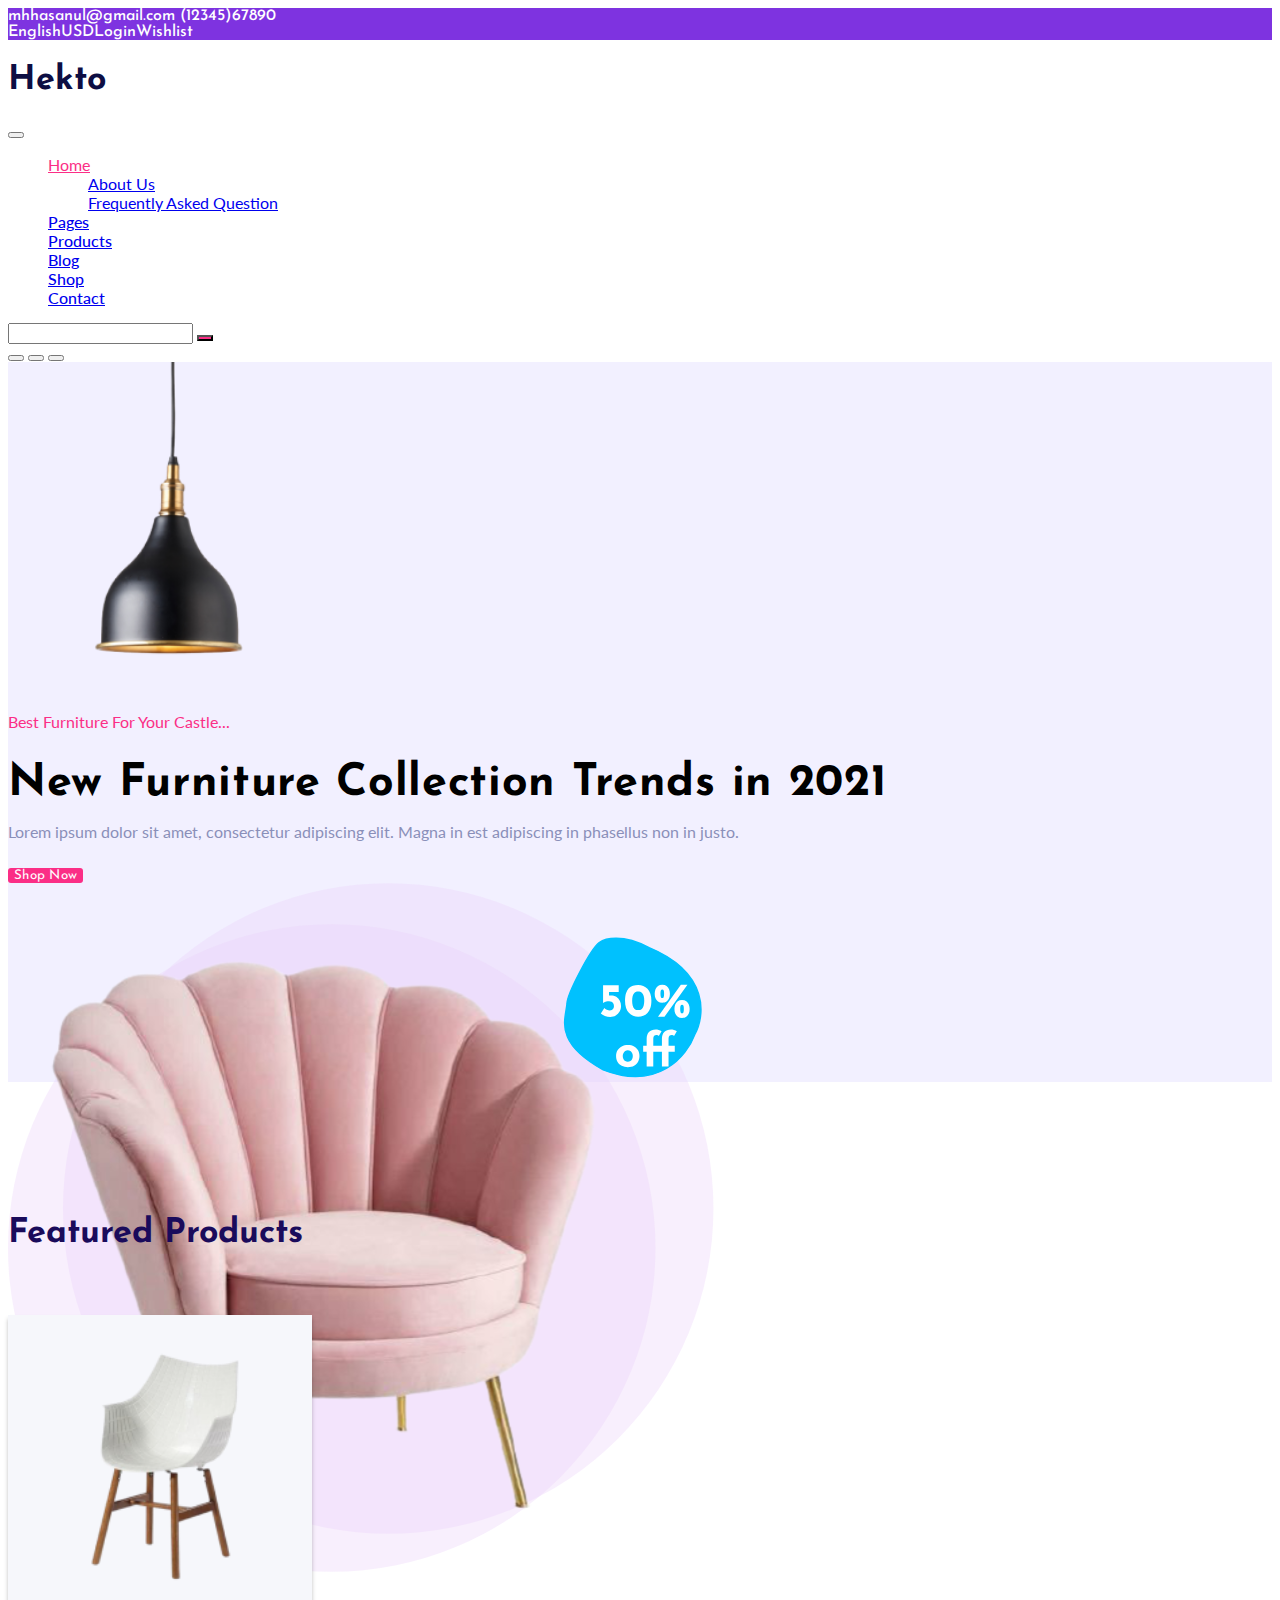
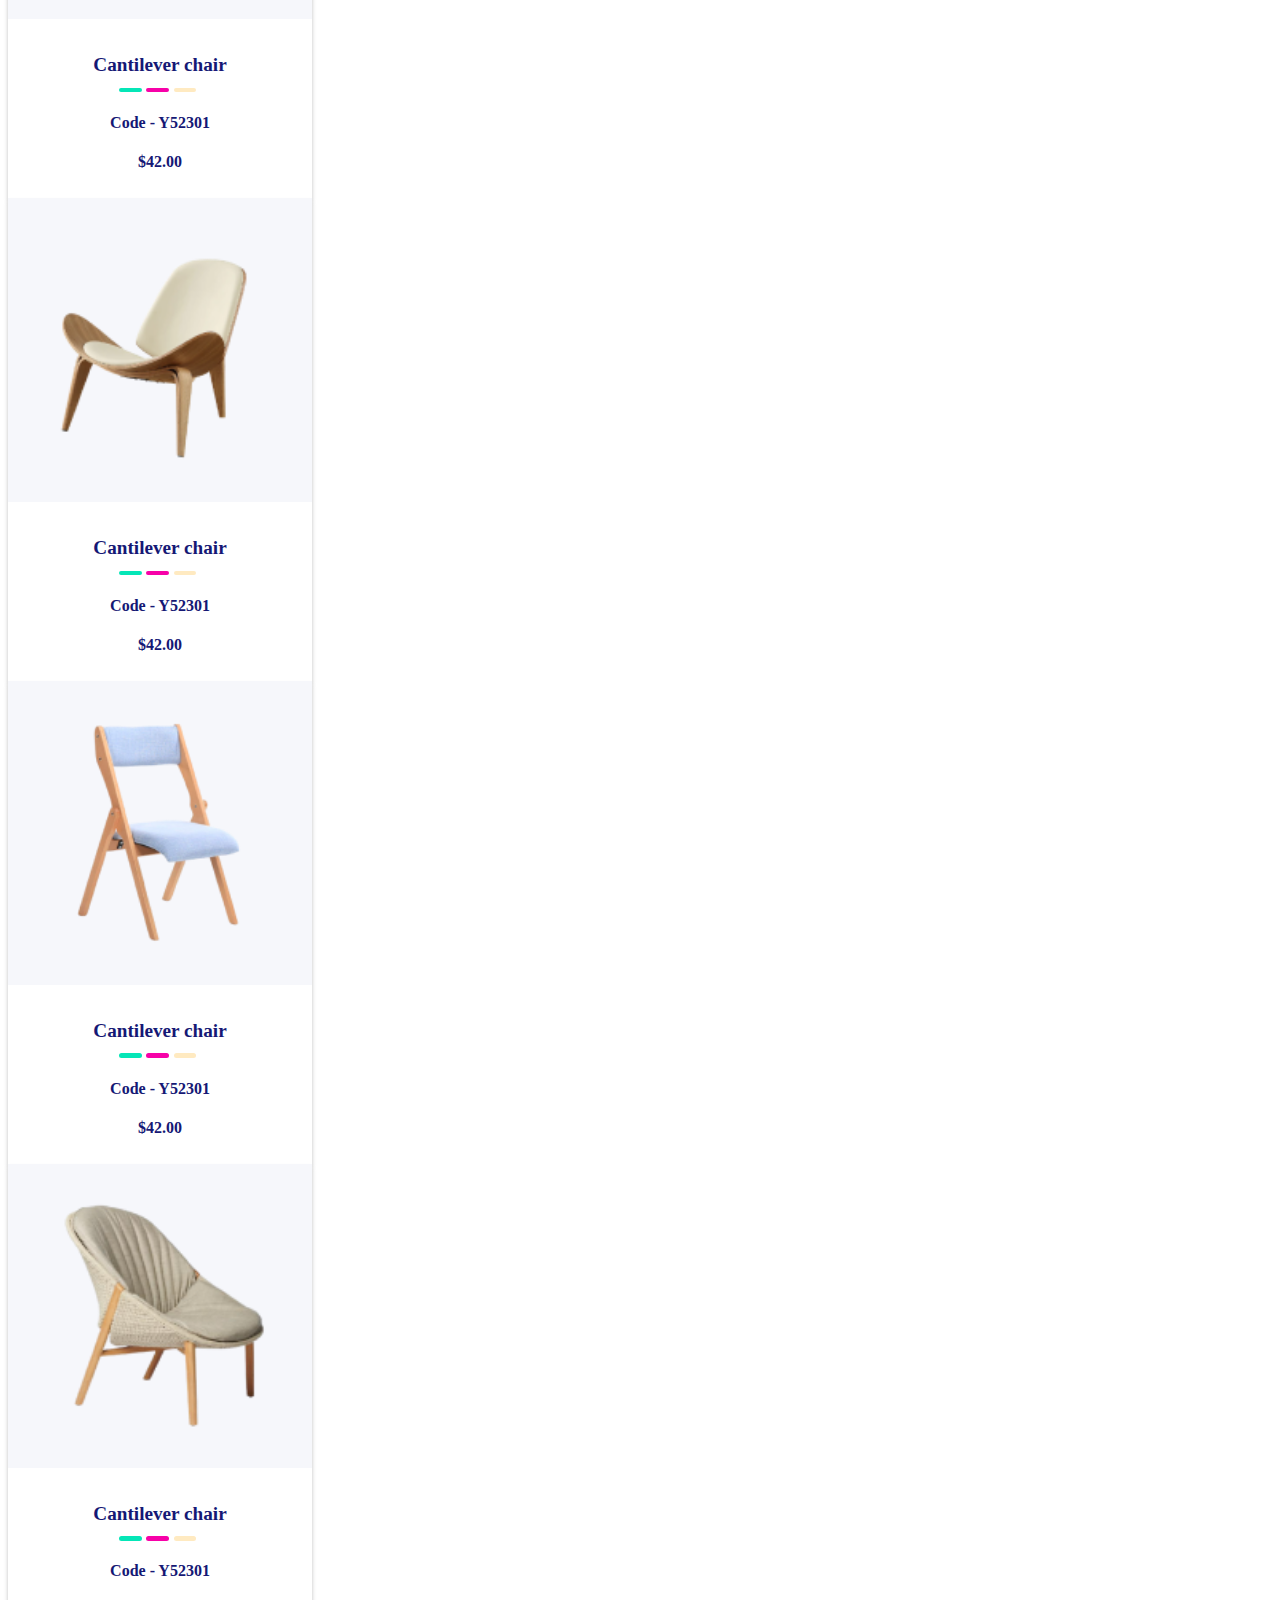
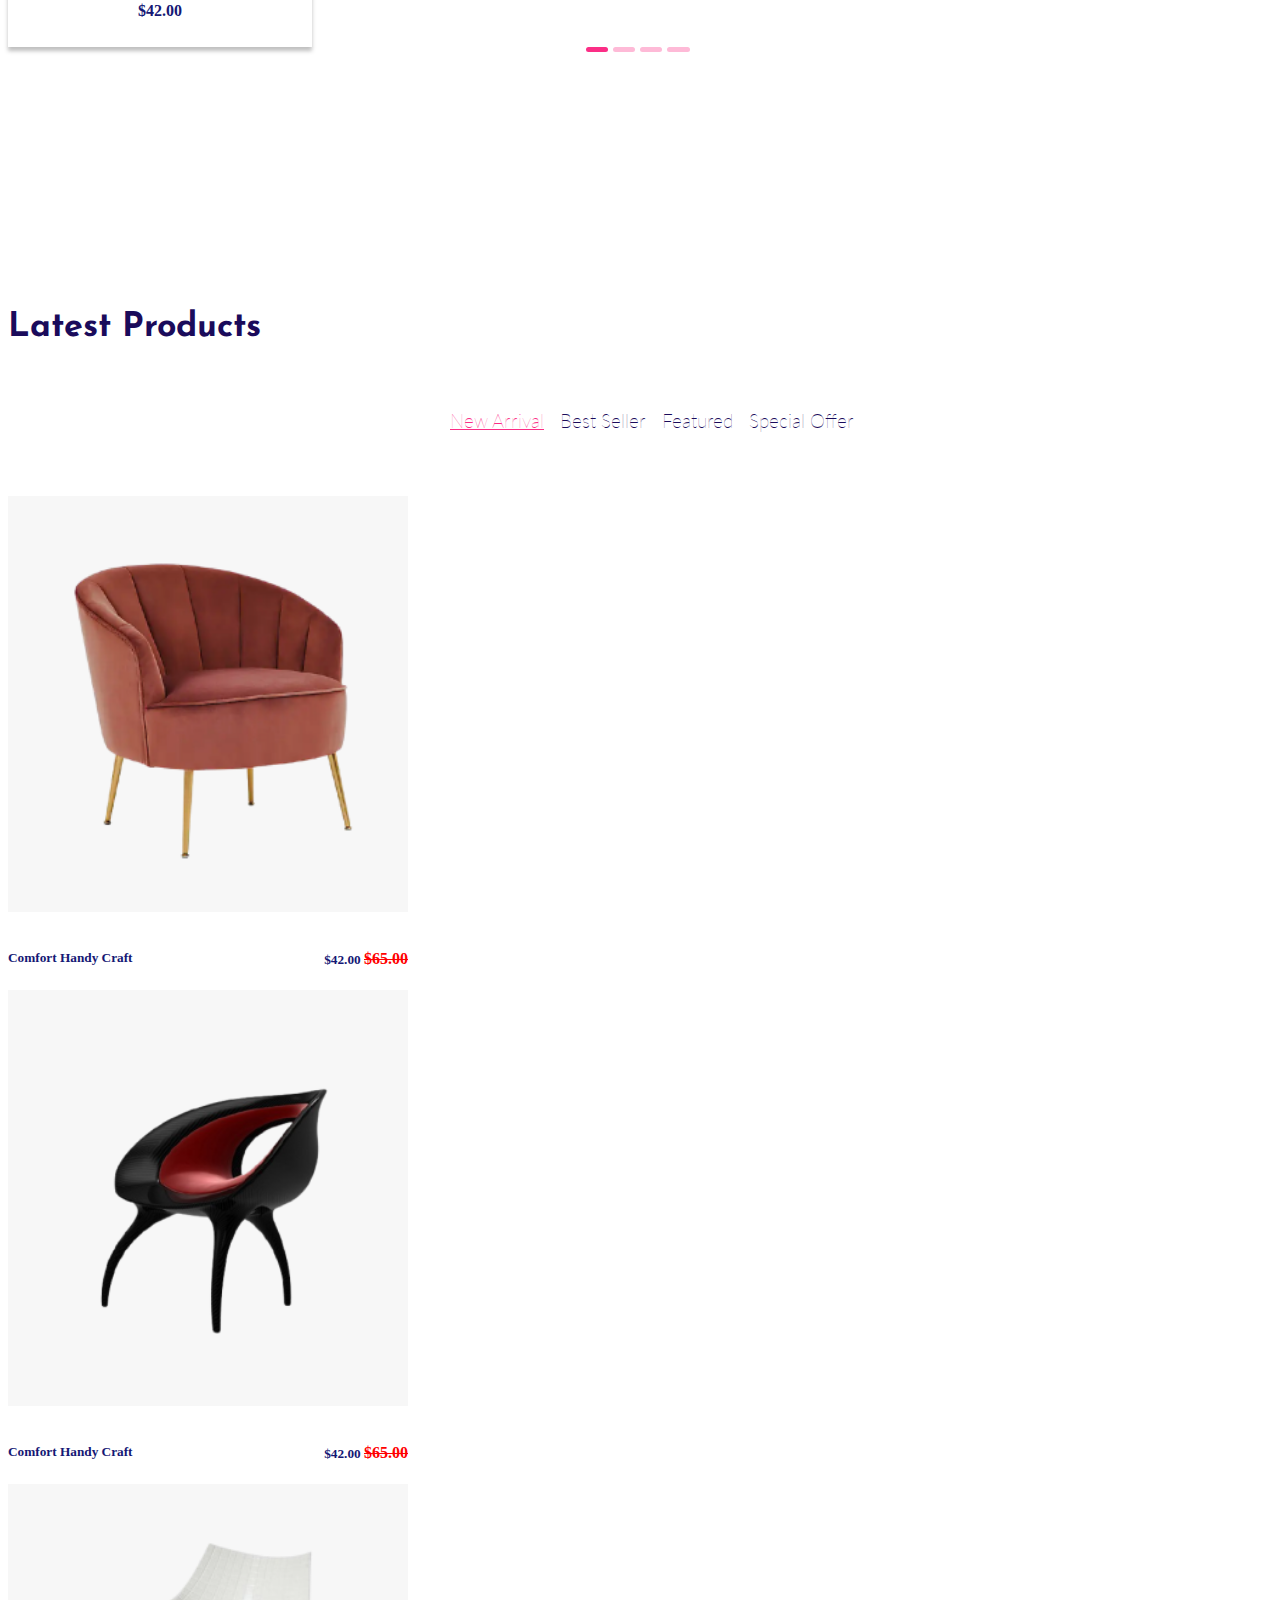
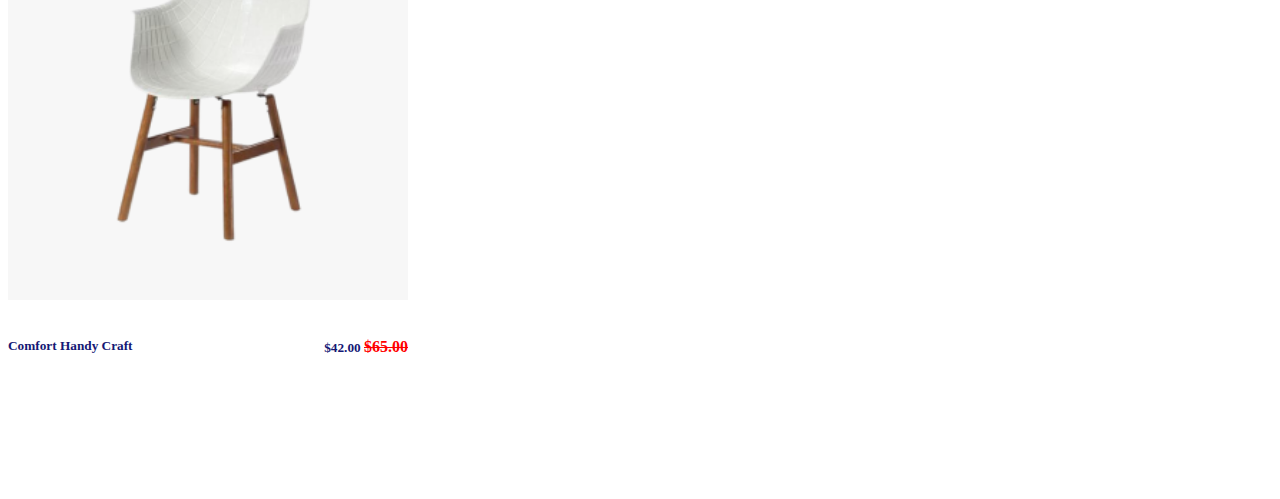
<file: index.html>
<!DOCTYPE html>
<html lang="en">
  <head>
    <meta charset="UTF-8" />
    <meta http-equiv="X-UA-Compatible" content="IE=edge" />
    <meta name="viewport" content="width=device-width, initial-scale=1.0" />
    <link rel="preconnect" href="https://fonts.googleapis.com" />
    <link rel="preconnect" href="https://fonts.gstatic.com" crossorigin />
    
    <!-- fonts -->
    <link
      href="https://fonts.googleapis.com/css2?family=Josefin+Sans:ital,wght@0,100;0,200;0,300;0,400;0,500;0,600;0,700;1,100;1,200;1,300;1,400;1,500;1,600&family=Roboto:wght@400;500;700;900&display=swap"
      rel="stylesheet"
    />
    <link href="https://fonts.googleapis.com/css2?family=Lato:wght@700&display=swap" rel="stylesheet">
    <!-- font joseph  -->
    <link href="https://fonts.googleapis.com/css2?family=Josefin+Sans:wght@600&family=Lato:wght@700&display=swap" rel="stylesheet">
    <!-- font lato  -->
    <link href="https://fonts.googleapis.com/css2?family=Lato:wght@700&display=swap" rel="stylesheet">
    
    <!-- bootstrap -->
    <link href="https://cdn.jsdelivr.net/npm/bootstrap@5.1.3/dist/css/bootstrap.min.css" rel="stylesheet" integrity="sha384-1BmE4kWBq78iYhFldvKuhfTAU6auU8tT94WrHftjDbrCEXSU1oBoqyl2QvZ6jIW3" crossorigin="anonymous">
    
    <!-- font awesome -->
    <link rel="stylesheet" href="https://pro.fontawesome.com/releases/v5.10.0/css/all.css"
        integrity="sha384-AYmEC3Yw5cVb3ZcuHtOA93w35dYTsvhLPVnYs9eStHfGJvOvKxVfELGroGkvsg+p" crossorigin="anonymous" />
    
    <!-- custom css  -->
    <link rel="stylesheet" href="./../assets/css/navbar.css"> 
    <link rel="stylesheet" href="./../assets/css/index.css"> 
    <title>Hekto</title>
  </head>
  <body>
    <!-- NAVBAR -->
    <header>
		<!-- purple nav -->
		<nav class="navbar navbar-expand-lg navbar-light" style="background-color: #7E33E0; font-family: 'Josefin Sans', sans-serif;">
			<div class="container">
				<div class="contact" class="px-3">
					<span style="font-size: 1em; color:white;">
						<i class="far fa-envelope me-1"></i>
						<strong class="me-5" style="font-weight: 500;">mhhasanul@gmail.com</strong>
					</span>
					<span style="font-size: 1em; color:white;">
						<i class="fas fa-phone-volume"></i>
						<strong style="font-weight: 500;">(12345)67890</strong>
					</span>
				</div>
				<div class="heading_bar">
					<div class="country">
						<li class="nav-item dropdown"></li>
						<a class="link dropdown-toggle" href="#" id="navbarDarkDropdownMenuLink" role="button"
							data-bs-toggle="dropdown" aria-expanded="false" style="color: white; text-decoration: none;">
							English
						</a>
						<!-- <ul class="dropdown-menu dropdown-menu-dark" aria-labelledby="navbarDarkDropdownMenuLink"> -->
							<!-- <li><a class="dropdown-item" href="#">English</a></li>
							<li><a class="dropdown-item" href="#">Indonesian</a></li> -->
						<!-- </ul> -->
						</li>
					</div>
					<div class="currency ms-4">
						<li class="nav-item dropdown"></li>
						<a class="link dropdown-toggle" href="#" id="navbarDarkDropdownMenuLink" role="button"
							data-bs-toggle="dropdown" aria-expanded="false" style="color: white; text-decoration: none;">
							USD
						</a>
						<!-- <ul class="dropdown-menu dropdown-menu-dark" aria-labelledby="navbarDarkDropdownMenuLink"> -->
							<!-- <li><a class="dropdown-item" href="#">USD</a></li>
							<li><a class="dropdown-item" href="#">IDR</a></li> -->
						<!-- </ul> -->
						</li>
					</div>
		
					<span style="font-size: 1em; color:white;">
                        <a href="./html/login.html" style="color: white; text-decoration: none;">
                            <strong class="ms-4"style="font-weight: 500;">Login</strong>
                            <i class="far fa-user"></i>
                        </a>
					</span>
					<span style="font-size: 1em; color:white;">
                        <a href="#" style="color: white; text-decoration: none;">
                            <strong class="ms-4"style="font-weight: 500;">Wishlist</strong>
						    <i class="far fa-heart"></i>
                        </a>
					</span>
					<span style="font-size: 1em; color:white;">
                        <a href="#" style="color: white; text-decoration: none;">
                            <i class="fas fa-shopping-cart ms-5"></i>
                        </a>
					</span>
				</div>
			</div>
		</nav>
		<!-- white nav -->
		<nav class="navbar navbar-expand-lg navbar-light ">
			<div class="container justify-content-between my-2">
				<a href="#" style="color: #0D0E43; text-decoration: none; font-family: 'Josefin Sans', sans-serif;">
                    <h1 class="me-5">Hekto</h1>
                </a>
				<button class="navbar-toggler" type="button" data-bs-toggle="collapse" data-bs-target="#navbarSupportedContent" aria-controls="navbarSupportedContent" aria-expanded="false" aria-label="Toggle navigation">
				<span class="navbar-toggler-icon"></span>
				</button>
				<div class="collapse navbar-collapse" id="navbarSupportedContent">
				<ul class="navbar-nav me-auto mb-2 mb-lg-0" style="font-family: 'Lato', sans-serif;">
					<li class="nav-item dropdown">
						<a class="nav-link dropdown-toggle fw-bold" href="#" id="navbarDropdown" role="button" data-bs-toggle="dropdown" aria-expanded="false" style="color:#FB2E86">
							Home
						</a>
						<ul class="dropdown-menu" aria-labelledby="navbarDropdown">
							<li><a class="dropdown-item" href="./html/about.html">About Us</a></li>
							<li><a class="dropdown-item" href="./html/faq.html">Frequently Asked Question</a></li>
						</ul>
						</li>
					<li class="nav-item">
					<a class="nav-link active" aria-current="page" href="#" style="font-weight: 500;">Pages</a>
					</li>
					<li class="nav-item">
					<a class="nav-link active" aria-current="page" href="#" style="font-weight: 500;">Products</a>
					</li>
					<li class="nav-item">
					<a class="nav-link active" aria-current="page" href="#" style="font-weight: 500;">Blog</a>
					</li>
					<li class="nav-item">
					<a class="nav-link active " aria-current="page" href="#" style="font-weight: 500;">Shop</a>
					</li>
					<li class="nav-item me-5">
					<a class="nav-link active" aria-current="page" href="#" style="font-weight: 500;">Contact</a>
					</li>
				</ul>
				<form class="d-flex">
					<input class="form-control me-0" type="search" aria-label="Search">
					<button class="btn" type="submit" style="background-color: #FB2E86; color: white;"><i class="fas fa-search"></i></button>
				</form>
				</div>
			</div>
		</nav>
	</header>
     <!-- MAIN CONTENT -->
	<main>
        <!-- CAROUSEL  -->
		<section>
			<div id="carouselExampleIndicators" class="carousel carousel-dark slide" data-bs-ride="carousel">
				<div class="carousel-indicators">
				  <button type="button" data-bs-target="#carouselExampleIndicators" data-bs-slide-to="0" class="active" aria-current="true" aria-label="Slide 1"></button>
				  <button type="button" data-bs-target="#carouselExampleIndicators" data-bs-slide-to="1" aria-label="Slide 2"></button>
				  <button type="button" data-bs-target="#carouselExampleIndicators" data-bs-slide-to="2" aria-label="Slide 3"></button>
				</div>
				<div class="carousel-inner" style="height: 80vh;">
				  <div class="carousel-item active d-flex justify-content-center align-items-center position-relative" style="height: 100%;  background: #F2F0FF;">
					<img src="./../assets/lamp.png" alt="" class="position-absolute top-0" style="left: 3%; height: 330px;">
					<div class="container-lg" >
						<div class="row">
							<div class="col-6 d-flex flex-column justify-content-center">
								<p style="font-family: 'Lato', sans-serif; color: #FB2E86; margin-bottom: 1rem;">
									Best Furniture For Your Castle...
								</p>
								<h1 style="font-family: 'Josefin Sans', sans-serif; font-weight: bold; font-size: 2.8rem; letter-spacing: 0.015em; margin-bottom: 1rem;">
									New Furniture Collection Trends in 2021
								</h1>
								<p style="font-family: 'Lato', sans-serif; color: #8A8FB9; margin-bottom: 1.5rem;">
									Lorem ipsum dolor sit amet, consectetur adipiscing elit. Magna in est adipiscing
									in phasellus non in justo.
								</p>
								<div>
									<button class="btn-pink px-4 py-2" >Shop Now</button>
								</div>
							</div>
							<div class="col-6 d-flex justify-content-end">
								<svg style="margin-right: -80px;" width="706" height="689" viewBox="0 0 523 510" fill="none" xmlns="http://www.w3.org/2000/svg" xmlns:xlink="http://www.w3.org/1999/xlink">
									<g id="sofa promotional header">
									<g id="Group 129">
									<circle id="Ellipse 60" cx="281.648" cy="240.936" r="240.936" fill="#ECD2FA" fill-opacity="0.35"/>
									<circle id="Ellipse 61" cx="239.826" cy="270.174" r="239.826" fill="#ECD2FA" fill-opacity="0.35"/>
									</g>
									<g id="Group 130">
									<path id="Vector 14" d="M440.913 138.279C403.903 117.553 412.951 101.037 414.061 89.1942C414.061 82.0883 431.414 48.8379 437.952 43.9032C442.023 40.819 455.125 37.2413 474.962 47.6042C520.262 66.5534 516.29 98.6782 508.641 112.372C503.09 127.67 481.772 154.267 440.913 138.279Z" fill="#00C1FE" stroke="#00C1FE" stroke-linecap="round" stroke-linejoin="round"/>
									<path id="50% off" d="M446.218 99.0798C444.841 99.0798 443.499 98.8231 442.193 98.3098C440.886 97.7965 439.871 97.1781 439.148 96.4548L441.773 92.3948C442.193 92.9081 442.788 93.3398 443.558 93.6898C444.351 94.0165 445.109 94.1798 445.833 94.1798C446.369 94.1798 446.871 94.0631 447.338 93.8298C447.804 93.5965 448.178 93.2465 448.458 92.7798C448.738 92.3131 448.878 91.7415 448.878 91.0648C448.878 90.3181 448.726 89.6648 448.423 89.1048C448.143 88.5448 447.723 88.1131 447.163 87.8098C446.626 87.4831 445.984 87.3198 445.238 87.3198C444.514 87.3198 443.826 87.4248 443.173 87.6348C442.519 87.8215 441.749 88.1481 440.863 88.6148H440.828V75.5948H452.413V80.4948H445.203V84.2398L444.608 83.1898C444.934 83.1431 445.249 83.1081 445.553 83.0848C445.856 83.0615 446.159 83.0498 446.463 83.0498C448.096 83.0498 449.473 83.4115 450.593 84.1348C451.736 84.8581 452.611 85.8148 453.218 87.0048C453.824 88.1948 454.128 89.4898 454.128 90.8898C454.128 92.4298 453.778 93.8181 453.078 95.0548C452.378 96.2915 451.421 97.2715 450.208 97.9948C449.018 98.7181 447.688 99.0798 446.218 99.0798ZM466.853 98.8348C465.523 98.8348 464.263 98.6015 463.073 98.1348C461.906 97.6681 460.868 96.9565 459.958 95.9998C459.071 95.0198 458.371 93.7948 457.858 92.3248C457.344 90.8315 457.088 89.0815 457.088 87.0748C457.088 84.8348 457.333 82.9681 457.823 81.4748C458.313 79.9581 458.989 78.7448 459.853 77.8348C460.739 76.9248 461.778 76.2831 462.968 75.9098C464.158 75.5131 465.453 75.3148 466.853 75.3148C468.183 75.3148 469.431 75.5481 470.598 76.0148C471.788 76.4815 472.826 77.2048 473.713 78.1848C474.623 79.1415 475.334 80.3665 475.848 81.8598C476.361 83.3298 476.618 85.0681 476.618 87.0748C476.618 89.1515 476.361 90.9365 475.848 92.4298C475.334 93.9231 474.623 95.1481 473.713 96.1048C472.803 97.0381 471.764 97.7265 470.598 98.1698C469.431 98.6131 468.183 98.8348 466.853 98.8348ZM466.818 93.9698C467.984 93.9698 468.894 93.6665 469.548 93.0598C470.201 92.4298 470.656 91.5781 470.913 90.5048C471.193 89.4315 471.333 88.2415 471.333 86.9348C471.333 85.6515 471.193 84.5081 470.913 83.5048C470.656 82.5015 470.201 81.7081 469.548 81.1248C468.894 80.5181 467.984 80.2148 466.818 80.2148C465.674 80.2148 464.776 80.5181 464.123 81.1248C463.469 81.7315 463.014 82.5481 462.758 83.5748C462.501 84.6015 462.373 85.7565 462.373 87.0398C462.373 88.3231 462.501 89.4898 462.758 90.5398C463.014 91.5898 463.469 92.4298 464.123 93.0598C464.776 93.6665 465.674 93.9698 466.818 93.9698ZM484.7 88.5098C483.417 88.5098 482.355 88.2181 481.515 87.6348C480.675 87.0515 480.057 86.2581 479.66 85.2548C479.264 84.2515 479.065 83.1198 479.065 81.8598C479.065 80.5998 479.264 79.4798 479.66 78.4998C480.057 77.4965 480.675 76.7031 481.515 76.1198C482.355 75.5365 483.417 75.2448 484.7 75.2448C485.984 75.2448 487.034 75.5365 487.85 76.1198C488.69 76.7031 489.309 77.4965 489.705 78.4998C490.125 79.4798 490.335 80.5998 490.335 81.8598C490.335 83.1198 490.125 84.2515 489.705 85.2548C489.309 86.2581 488.69 87.0515 487.85 87.6348C487.034 88.2181 485.984 88.5098 484.7 88.5098ZM483.335 81.8598C483.335 82.8165 483.429 83.5981 483.615 84.2048C483.802 84.7881 484.164 85.0798 484.7 85.0798C485.237 85.0798 485.587 84.7881 485.75 84.2048C485.937 83.5981 486.03 82.8165 486.03 81.8598C486.03 80.7631 485.937 79.9698 485.75 79.4798C485.587 78.9665 485.237 78.7098 484.7 78.7098C484.164 78.7098 483.802 78.9665 483.615 79.4798C483.429 79.9698 483.335 80.7631 483.335 81.8598ZM499.33 99.7798C498.047 99.7798 496.985 99.4881 496.145 98.9048C495.305 98.3215 494.687 97.5281 494.29 96.5248C493.894 95.5215 493.695 94.3898 493.695 93.1298C493.695 91.8698 493.894 90.7498 494.29 89.7698C494.687 88.7665 495.305 87.9731 496.145 87.3898C496.985 86.8065 498.047 86.5148 499.33 86.5148C500.614 86.5148 501.664 86.8065 502.48 87.3898C503.32 87.9731 503.939 88.7665 504.335 89.7698C504.755 90.7498 504.965 91.8698 504.965 93.1298C504.965 94.3898 504.755 95.5215 504.335 96.5248C503.939 97.5281 503.32 98.3215 502.48 98.9048C501.664 99.4881 500.614 99.7798 499.33 99.7798ZM497.965 93.1298C497.965 94.0865 498.059 94.8681 498.245 95.4748C498.432 96.0581 498.794 96.3498 499.33 96.3498C499.867 96.3498 500.217 96.0581 500.38 95.4748C500.567 94.8681 500.66 94.0865 500.66 93.1298C500.66 92.0331 500.567 91.2398 500.38 90.7498C500.217 90.2365 499.867 89.9798 499.33 89.9798C498.794 89.9798 498.432 90.2365 498.245 90.7498C498.059 91.2398 497.965 92.0331 497.965 93.1298ZM503.32 75.2448L486.31 98.8698L481.515 98.7998L498.455 75.2448H503.32ZM450.459 127.96C450.459 126.396 450.821 124.996 451.544 123.76C452.291 122.523 453.329 121.555 454.659 120.855C455.989 120.131 457.518 119.77 459.244 119.77C460.994 119.77 462.511 120.131 463.794 120.855C465.078 121.555 466.058 122.523 466.734 123.76C467.434 124.996 467.784 126.396 467.784 127.96C467.784 129.523 467.434 130.935 466.734 132.195C466.058 133.431 465.078 134.411 463.794 135.135C462.511 135.858 460.971 136.22 459.174 136.22C457.494 136.22 455.989 135.893 454.659 135.24C453.353 134.586 452.326 133.641 451.579 132.405C450.833 131.168 450.459 129.686 450.459 127.96ZM455.394 127.995C455.394 128.788 455.558 129.511 455.884 130.165C456.211 130.795 456.654 131.296 457.214 131.67C457.774 132.043 458.404 132.23 459.104 132.23C459.874 132.23 460.539 132.043 461.099 131.67C461.659 131.296 462.091 130.795 462.394 130.165C462.698 129.511 462.849 128.788 462.849 127.995C462.849 127.178 462.698 126.455 462.394 125.825C462.091 125.195 461.659 124.693 461.099 124.32C460.539 123.946 459.874 123.76 459.104 123.76C458.404 123.76 457.774 123.946 457.214 124.32C456.654 124.693 456.211 125.195 455.884 125.825C455.558 126.455 455.394 127.178 455.394 127.995ZM473.115 135.8V124.775H470.525V120.435H473.115V115.115C473.115 113.108 473.686 111.475 474.83 110.215C475.996 108.931 477.676 108.29 479.87 108.29C480.523 108.29 481.246 108.395 482.04 108.605C482.856 108.791 483.568 109.106 484.175 109.55L482.11 113.085C481.876 112.781 481.596 112.583 481.27 112.49C480.966 112.373 480.675 112.315 480.395 112.315C479.695 112.315 479.123 112.548 478.68 113.015C478.236 113.481 478.015 114.228 478.015 115.255V120.435H482.635V124.775H478.015V135.8H473.115ZM484.42 135.8V124.775H481.83V120.435H484.42V115.115C484.42 113.108 484.991 111.475 486.135 110.215C487.301 108.931 488.981 108.29 491.175 108.29C491.828 108.29 492.551 108.395 493.345 108.605C494.161 108.791 494.873 109.106 495.48 109.55L493.415 113.085C493.181 112.781 492.901 112.583 492.575 112.49C492.271 112.373 491.98 112.315 491.7 112.315C491 112.315 490.428 112.548 489.985 113.015C489.541 113.481 489.32 114.228 489.32 115.255V120.435H493.94V124.775H489.32V135.8H484.42Z" fill="white"/>
									</g>
									<rect id="Shell-Shaped-Armchair-Pink-Velvet-Fabric-One-Seater-Sofa-for-Living-Room 1" x="7.40186" y="44.4121" width="465.588" height="465.588" fill="url(#pattern0)"/>
									</g>
									<defs>
									<pattern id="pattern0" patternContentUnits="objectBoundingBox" width="1" height="1">
									<use xlink:href="#image0_321_3106" transform="scale(0.002)"/>
									</pattern>
									<image id="image0_321_3106" width="500" height="500" xlink:href="[data-uri]"/>
									</defs>
								</svg>
							</div>
						</div>
					</div>
				  </div>
				</div>
			</div>
		</section>

        <!-- FEATURED PRODUCTS -->
        <section class="products">
			<h1 style="font-family: 'Josefin Sans', sans-serif; margin-bottom: 4rem; color: #1A0B5B;" class="text-center">Featured Products</h1>
			<div class="container-lg d-flex justify-content-between mb-5">
				<div class="card-product">
					<div class="card-actions">
						<i class="fas fa-shopping-cart shop-cart"></i>
						<i class="far fa-heart heart"></i>
						<i class="fas fa-search-plus search"></i>
					</div>
					<div class="card-image">
						<img src="./../assets/chair1.png" alt="">
						<button class="btn-green">View Details</button>
					</div>
					<div class="card-details">
						<h3>Cantilever chair</h3>
						<diV class="color-list">
							<div class="color color1"></div>
							<div class="color color2"></div>
							<div class="color color3"></div>
						</diV>
						<h4>Code - Y52301</h4>
						<h4>$42.00</h4>
					</div>
				</div>
				<div class="card-product">
					<div class="card-actions">
						<i class="fas fa-shopping-cart shop-cart"></i>
						<i class="far fa-heart heart"></i>
						<i class="fas fa-search-plus search"></i>
					</div>
					<div class="card-image">
						<img src="./../assets/chair2.png" alt="">
						<button class="btn-green">View Details</button>
					</div>
					<div class="card-details">
						<h3>Cantilever chair</h3>
						<diV class="color-list">
							<div class="color color1"></div>
							<div class="color color2"></div>
							<div class="color color3"></div>
						</diV>
						<h4>Code - Y52301</h4>
						<h4>$42.00</h4>
					</div>
				</div>
				<div class="card-product">
					<div class="card-actions">
						<i class="fas fa-shopping-cart shop-cart"></i>
						<i class="far fa-heart heart"></i>
						<i class="fas fa-search-plus search"></i>
					</div>
					<div class="card-image">
						<img src="./../assets/chair3.png" alt="">
						<button class="btn-green">View Details</button>
					</div>
					<div class="card-details">
						<h3>Cantilever chair</h3>
						<div class="color-list">
							<div class="color color1"></div>
							<div class="color color2"></div>
							<div class="color color3"></div>
						</div>
						<h4>Code - Y52301</h4>
						<h4>$42.00</h4>
					</div>
				</div>
				<div class="card-product">
					<div class="card-actions">
						<i class="fas fa-shopping-cart shop-cart"></i>
						<i class="far fa-heart heart"></i>
						<i class="fas fa-search-plus search"></i>
					</div>
					<div class="card-image">
						<img src="./../assets/chair4.png" alt="">
						<button class="btn-green">View Details</button>
					</div>
					<div class="card-details">
						<h3>Cantilever chair</h3>
						<diV class="color-list">
							<div class="color color1"></div>
							<div class="color color2"></div>
							<div class="color color3"></div>
						</diV>
						<h4>Code - Y52301</h4>
						<h4>$42.00</h4>
					</div>
				</div>		
			</div>
			<div class="color-list">
				<div class="color color4"></div>
				<div class="color color5"></div>
				<div class="color color5"></div>
				<div class="color color5"></div>
			</div>
		</section>

        <!-- LATEST PRODUCTS -->
        <section class="products">
			<h1 style="font-family: 'Josefin Sans', sans-serif; margin-bottom: 4rem; color: #1A0B5B;" class="text-center">Latest Products</h1>
			<ul class="product-links">
				<li><a href="#"><span class="product-links-active">New Arrival</span></a></li>
				<li><a href="#">Best Seller</a></li>
				<li><a href="#">Featured</a></li>
				<li><a href="#">Special Offer</a></li>
			</ul>
			<div class="container-lg d-flex justify-content-between mb-5">
				<div class="card-late-product">
					<div class="card-late-actions">
						<i class="fas fa-shopping-cart shop-cart"></i>
						<i class="far fa-heart heart"></i>
						<i class="fas fa-search-plus search"></i>
					</div>
					<div class="card-late-image">
						<img src="./../assets/chair5.png" alt="">
					</div>
					<div class="card-late-details">
						<h5>Comfort Handy Craft</h5>
						<h5>$42.00 <span class="discount">$65.00</span></h5>
					</div>
				</div>
				<div class="card-late-product">
					<div class="card-late-actions">
						<i class="fas fa-shopping-cart shop-cart"></i>
						<i class="far fa-heart heart"></i>
						<i class="fas fa-search-plus search"></i>
					</div>
					<div class="card-late-image">
						<img src="./../assets/chair6.png" alt="">
					</div>
					<div class="card-late-details">
						<h5>Comfort Handy Craft</h5>
						<h5>$42.00 <span class="discount">$65.00</span></h5>
					</div>
				</div>
				<div class="card-late-product">
					<div class="card-late-actions">
						<i class="fas fa-shopping-cart shop-cart"></i>
						<i class="far fa-heart heart"></i>
						<i class="fas fa-search-plus search"></i>
					</div>
					<div class="card-late-image">
						<img src="./../assets/chair7.png" alt="">
					</div>
					<div class="card-late-details">
						<h5>Comfort Handy Craft</h5>
						<h5>$42.00 <span class="discount">$65.00</span></h5>
					</div>
				</div>
			</div>
		</section>
	</main>
   
    <!-- Bundle Bootstrap -->
    <script src="https://cdn.jsdelivr.net/npm/bootstrap@5.1.3/dist/js/bootstrap.bundle.min.js"
        integrity="sha384-ka7Sk0Gln4gmtz2MlQnikT1wXgYsOg+OMhuP+IlRH9sENBO0LRn5q+8nbTov4+1p"
        crossorigin="anonymous">
    </script>

  </body>
</html>
</file>
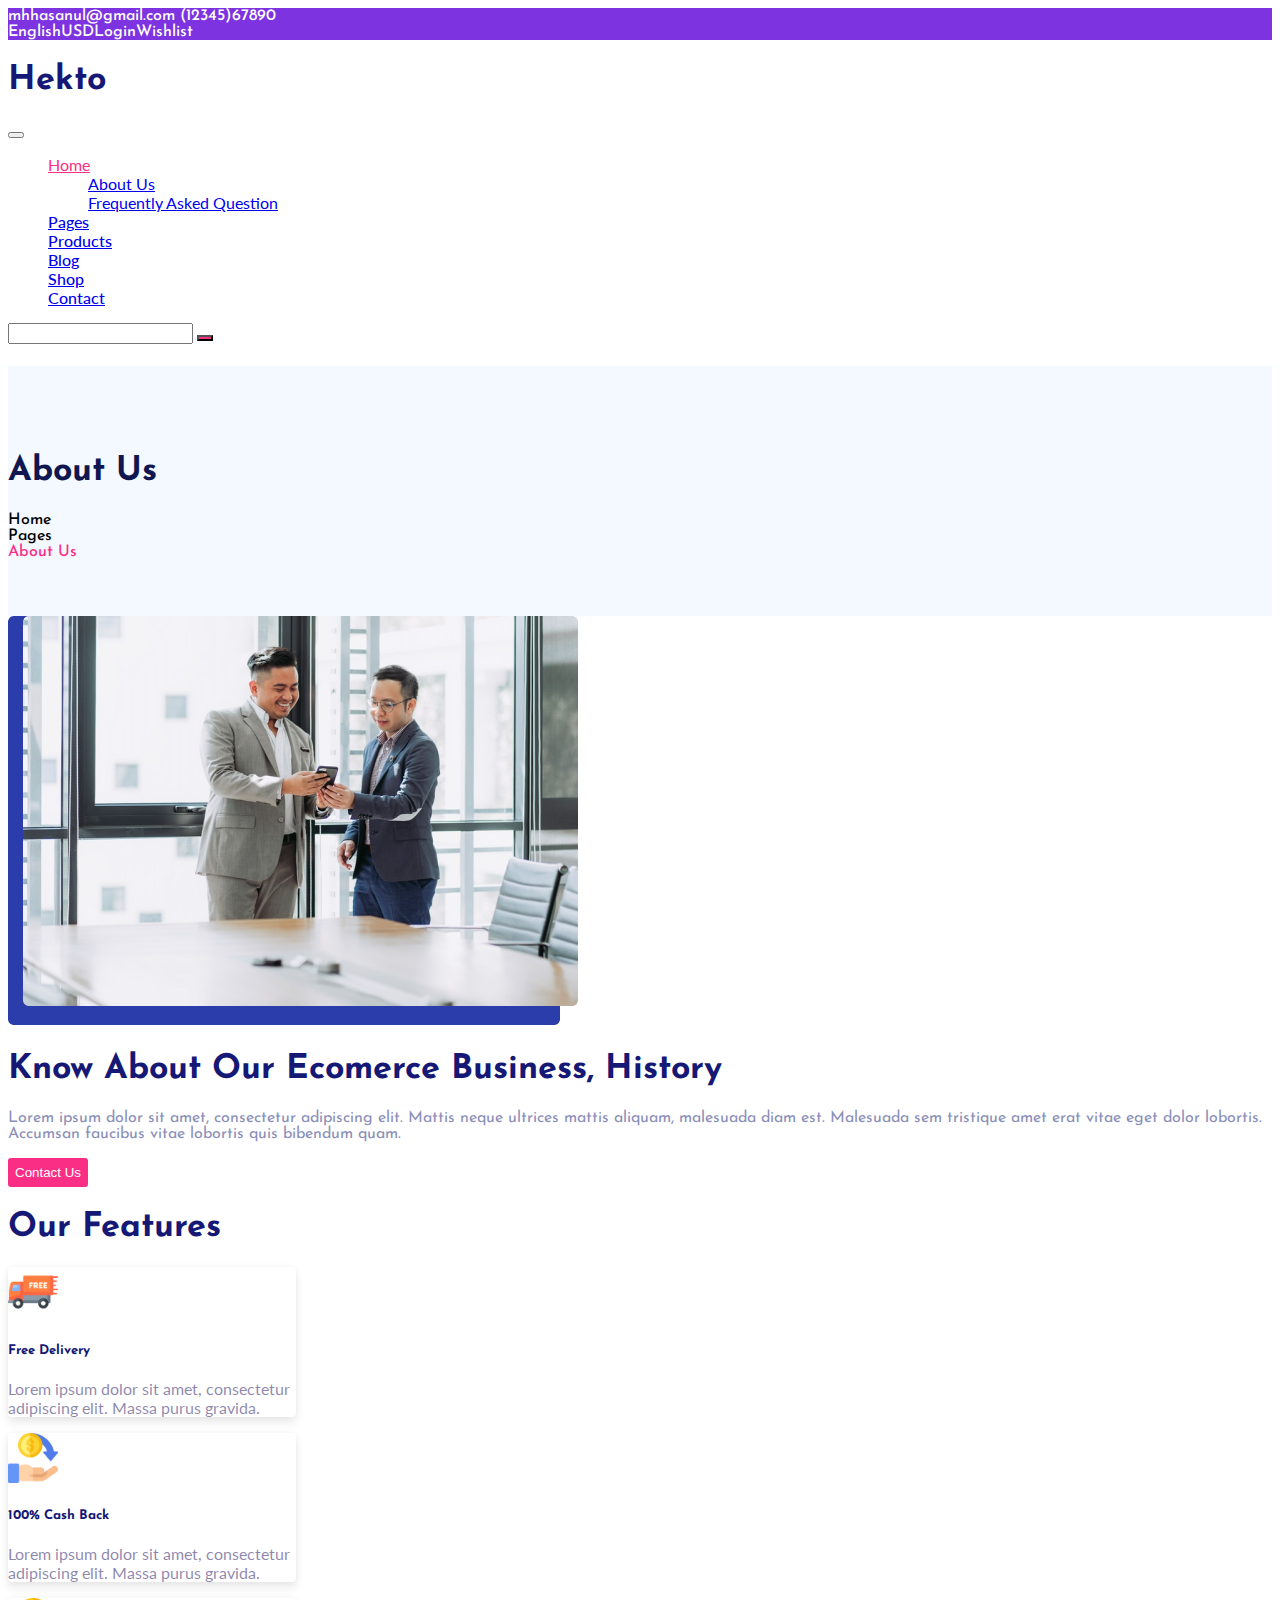
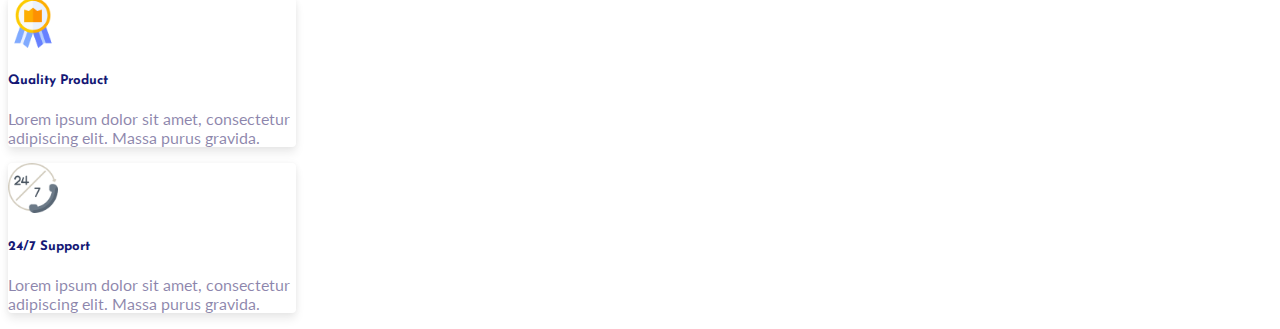
<file: html/about.html>
<!DOCTYPE html>
<html lang="en">

<head>
    <meta charset="UTF-8">
    <meta http-equiv="X-UA-Compatible" content="IE=edge">
    <meta name="viewport" content="width=device-width, initial-scale=1.0">
    <!-- fonts -->
    <link
     href="https://fonts.googleapis.com/css2?family=Josefin+Sans:ital,wght@0,100;0,200;0,300;0,400;0,500;0,600;0,700;1,100;1,200;1,300;1,400;1,500;1,600&family=Roboto:wght@400;500;700;900&display=swap"
     rel="stylesheet"
    />
    <link href="https://fonts.googleapis.com/css2?family=Lato:wght@700&display=swap" rel="stylesheet">
    <!-- font joseph  -->
    <link href="https://fonts.googleapis.com/css2?family=Josefin+Sans:wght@600&family=Lato:wght@700&display=swap" rel="stylesheet">
    <!-- font lato  -->
    <link href="https://fonts.googleapis.com/css2?family=Lato:wght@700&display=swap" rel="stylesheet">
   
    <!-- bootstrap -->
    <link href="https://cdn.jsdelivr.net/npm/bootstrap@5.1.3/dist/css/bootstrap.min.css" rel="stylesheet" integrity="sha384-1BmE4kWBq78iYhFldvKuhfTAU6auU8tT94WrHftjDbrCEXSU1oBoqyl2QvZ6jIW3" crossorigin="anonymous">
    
    <!-- font awesome -->
    <link rel="stylesheet" href="https://pro.fontawesome.com/releases/v5.10.0/css/all.css"
        integrity="sha384-AYmEC3Yw5cVb3ZcuHtOA93w35dYTsvhLPVnYs9eStHfGJvOvKxVfELGroGkvsg+p" crossorigin="anonymous" />
    
    <!-- custom css  -->
    <link rel="stylesheet" href="./../assets/css/navbar.css"> 
    <link rel="stylesheet" href="./../assets/css/about.css">
    <title>Hekto</title> 
</head>
<body>
    <nav class="navbar navbar-expand-lg navbar-light" style="background-color: #7E33E0; font-family: 'Josefin Sans', sans-serif;">
        <div class="container">
            <div class="contact" class="px-3">
                <span style="font-size: 1em; color:white;">
                    <i class="far fa-envelope me-1"></i>
                    <strong class="me-5" style="font-weight: 500;">mhhasanul@gmail.com</strong>
                </span>
                <span style="font-size: 1em; color:white;">
                    <i class="fas fa-phone-volume"></i>
                    <strong style="font-weight: 500;">(12345)67890</strong>
                </span>
            </div>
            <div class="heading_bar">
                <div class="country">
                    <li class="nav-item dropdown"></li>
                    <a class="link dropdown-toggle" href="#" id="navbarDarkDropdownMenuLink" role="button"
                        data-bs-toggle="dropdown" aria-expanded="false" style="color: white; text-decoration: none;">
                        English
                    </a>
                    <!-- <ul class="dropdown-menu dropdown-menu-dark" aria-labelledby="navbarDarkDropdownMenuLink"> -->
                    <!-- <li><a class="dropdown-item" href="#">English</a></li>
                        <li><a class="dropdown-item" href="#">Indonesian</a></li> -->
                    <!-- </ul> -->
                    </li>
                </div>
                <div class="currency ms-4">
                    <li class="nav-item dropdown"></li>
                    <a class="link dropdown-toggle" href="#" id="navbarDarkDropdownMenuLink" role="button"
                        data-bs-toggle="dropdown" aria-expanded="false" style="color: white; text-decoration: none;">
                        USD
                    </a>
                    <!-- <ul class="dropdown-menu dropdown-menu-dark" aria-labelledby="navbarDarkDropdownMenuLink"> -->
                    <!-- <li><a class="dropdown-item" href="#">USD</a></li>
                        <li><a class="dropdown-item" href="#">IDR</a></li> -->
                    <!-- </ul> -->
                    </li>
                </div>

                <a href="./login.html" style="text-decoration:none">
                    <span style="font-size: 1em; color:white;">
                        <strong class="ms-4" style="font-weight: 500;">Login</strong>
                        <i class="far fa-user"></i>
                    </span>
                </a>
                
                <span style="font-size: 1em; color:white;">
                    <strong class="ms-4" style="font-weight: 500;">Wishlist</strong>
                    <i class="far fa-heart"></i>
                </span>
                <span style="font-size: 1em; color:white;">
                    <i class="fas fa-shopping-cart ms-5"></i>
                </span>
            </div>
        </div>
    </nav>

    <nav class="navbar navbar-expand-lg navbar-light ">
        <div class="container justify-content-between my-2">
            <a href="../index.html" style="color: #0D0E43; text-decoration: none; font-family: 'Josefin Sans', sans-serif;">
                <h1 class="me-5">Hekto</h1>
            </a>
            <button class="navbar-toggler" type="button" data-bs-toggle="collapse"
                data-bs-target="#navbarSupportedContent" aria-controls="navbarSupportedContent" aria-expanded="false"
                aria-label="Toggle navigation">
                <span class="navbar-toggler-icon"></span>
            </button>
            <div class="collapse navbar-collapse" id="navbarSupportedContent">
                <ul class="navbar-nav me-auto mb-2 mb-lg-0" style="font-family: 'Lato', sans-serif;">
                    <li class="nav-item dropdown">
                        <a class="nav-link dropdown-toggle fw-bold" href="#" id="navbarDropdown" role="button"
                            data-bs-toggle="dropdown" aria-expanded="false" style="color:#FB2E86">
                            Home
                        </a>
                        <ul class="dropdown-menu" aria-labelledby="navbarDropdown">
                            <li><a class="dropdown-item" href="#">About Us</a></li>
							<li><a class="dropdown-item" href="./faq.html">Frequently Asked Question</a></li>
                        </ul>
                    </li>
                    <li class="nav-item">
                        <a class="nav-link active" aria-current="page" href="#" style="font-weight: 500;">Pages</a>
                    </li>
                    <li class="nav-item">
                        <a class="nav-link active" aria-current="page" href="#" style="font-weight: 500;">Products</a>
                    </li>
                    <li class="nav-item">
                        <a class="nav-link active" aria-current="page" href="#" style="font-weight: 500;">Blog</a>
                    </li>
                    <li class="nav-item">
                        <a class="nav-link active " aria-current="page" href="#" style="font-weight: 500;">Shop</a>
                    </li>
                    <li class="nav-item me-5">
                        <a class="nav-link active" aria-current="page" href="#" style="font-weight: 500;">Contact</a>
                    </li>
                </ul>
                <form class="d-flex">
                    <input class="form-control me-0" type="search" aria-label="Search">
                    <button class="btn" type="submit" style="background-color: #FB2E86; color: white;"><i
                            class="fas fa-search"></i></button>
                </form>
            </div>
        </div>
    </nav>

    <div class="kotak1" style="font-family: 'Josefin Sans', sans-serif;">
        <div class="container" id="container-about">
            <h1 style="color: #101750;">About Us</h1>
            <div class="aboutUs d-flex">
                <li class="me-3">Home</li>
                <li class="me-3">Pages</li>
                <li class="me-3" style="color: #FB2E86;">About Us</li>
            </div>
        </div>
    </div>
    <div class="my-5" style="font-family: 'Josefin Sans', sans-serif;">
        <div class="container">
            <div class="row history">
                <div class="col-7">
                    <img id="img-konten" src="./../assets/about.png" alt="" class="w-100">
                </div>
                
                <div class=" col-5 teks">
                    <h1 class="fw-bold mt-5" style="color: #151875;">Know About Our Ecomerce Business, History</h1>
                    <p style="color: #8A8FB9;" class="mt-3 mb-5">Lorem ipsum dolor sit amet, consectetur adipiscing elit. Mattis neque ultrices mattis aliquam, malesuada diam est. Malesuada sem tristique amet erat vitae eget dolor lobortis. Accumsan faucibus vitae lobortis quis bibendum quam.</p>
                    <button class="px-4 py-2 button-about mt-5">Contact Us</button>
                </div>
            </div>
        </div>
    </div>

    <div class="feature justify-content-center my-5">
        <div class="container">
            <h1 class="text-center my-5" style="font-family: 'Josefin Sans', sans-serif;">Our Features</h1>
            <div>
                <div class="row d-flex">
                    <div class="col-lg-3 col-md-3">
                        <div class="card p-5" style="width: 18rem;">
                            <img src="./../assets/free-delivery 1.png" class="card-img-top" alt="..." width="50px"
                                height="50px" style="object-fit:contain;">
                            <div class="card-body">
                                <h5 class="card-title text-center" style="font-family: 'Josefin Sans', sans-serif;">Free Delivery</h5>
                                <p class="card-text text-center" style="font-family: 'Lato', sans-serif;">Lorem ipsum dolor sit amet, consectetur adipiscing elit.
                                    Massa purus gravida.</p>
                            </div>
                        </div>
                    </div>
                    <div class="col-lg-3 col-md-3">
                        <div class="card p-5" style="width: 18rem;">
                            <img src="./../assets/cashback 1.png" class="card-img-top" alt="..." width="50px" height="50px"
                                style="object-fit:contain;">
                            <div class="card-body ">
                                <h5 class="card-title text-center" style="font-family: 'Josefin Sans', sans-serif;">100% Cash Back</h5>
                                <p class="card-text text-center" style="font-family: 'Lato', sans-serif;">Lorem ipsum dolor sit amet, consectetur adipiscing elit.
                                    Massa purus gravida.</p>
                            </div>
                        </div>
                    </div>
                    <div class="col-lg-3 col-md-3">
                        <div class="card p-5" style="width: 18rem;">
                            <img src="./../assets/premium-quality 1.png" class="card-img-top" alt="..." width="50px"
                                height="50px" style="object-fit:contain;">
                            <div class="card-body">
                                <h5 class="card-title text-center" style="font-family: 'Josefin Sans', sans-serif;">Quality Product</h5>
                                <p class="card-text text-center" style="font-family: 'Lato', sans-serif;">Lorem ipsum dolor sit amet, consectetur adipiscing elit.
                                    Massa purus gravida.</p>
                            </div>
                        </div>
                    </div>
                    <div class="col-lg-3 col-md-3">
                        <div class="card p-5" style="width: 18rem;">
                            <img src="./../assets/24-hours-support 1.png" class="card-img-top" alt="..." width="50px"
                                height="50px" style="object-fit:contain;">
                            <div class="card-body">
                                <h5 class="card-title text-center" style="font-family: 'Josefin Sans', sans-serif;">24/7 Support</h5>
                                <p class="card-text text-center" style="font-family: 'Lato', sans-serif;">Lorem ipsum dolor sit amet, consectetur adipiscing elit.
                                    Massa purus gravida.</p>
                            </div>
                        </div>
                    </div>
                </div>
            </div>
        </div>
    </div>

    <!-- Bundle Bootstrap -->
    <script src="https://cdn.jsdelivr.net/npm/bootstrap@5.1.3/dist/js/bootstrap.bundle.min.js"
        integrity="sha384-ka7Sk0Gln4gmtz2MlQnikT1wXgYsOg+OMhuP+IlRH9sENBO0LRn5q+8nbTov4+1p"
        crossorigin="anonymous"></script>
</body>

</html>
</file>
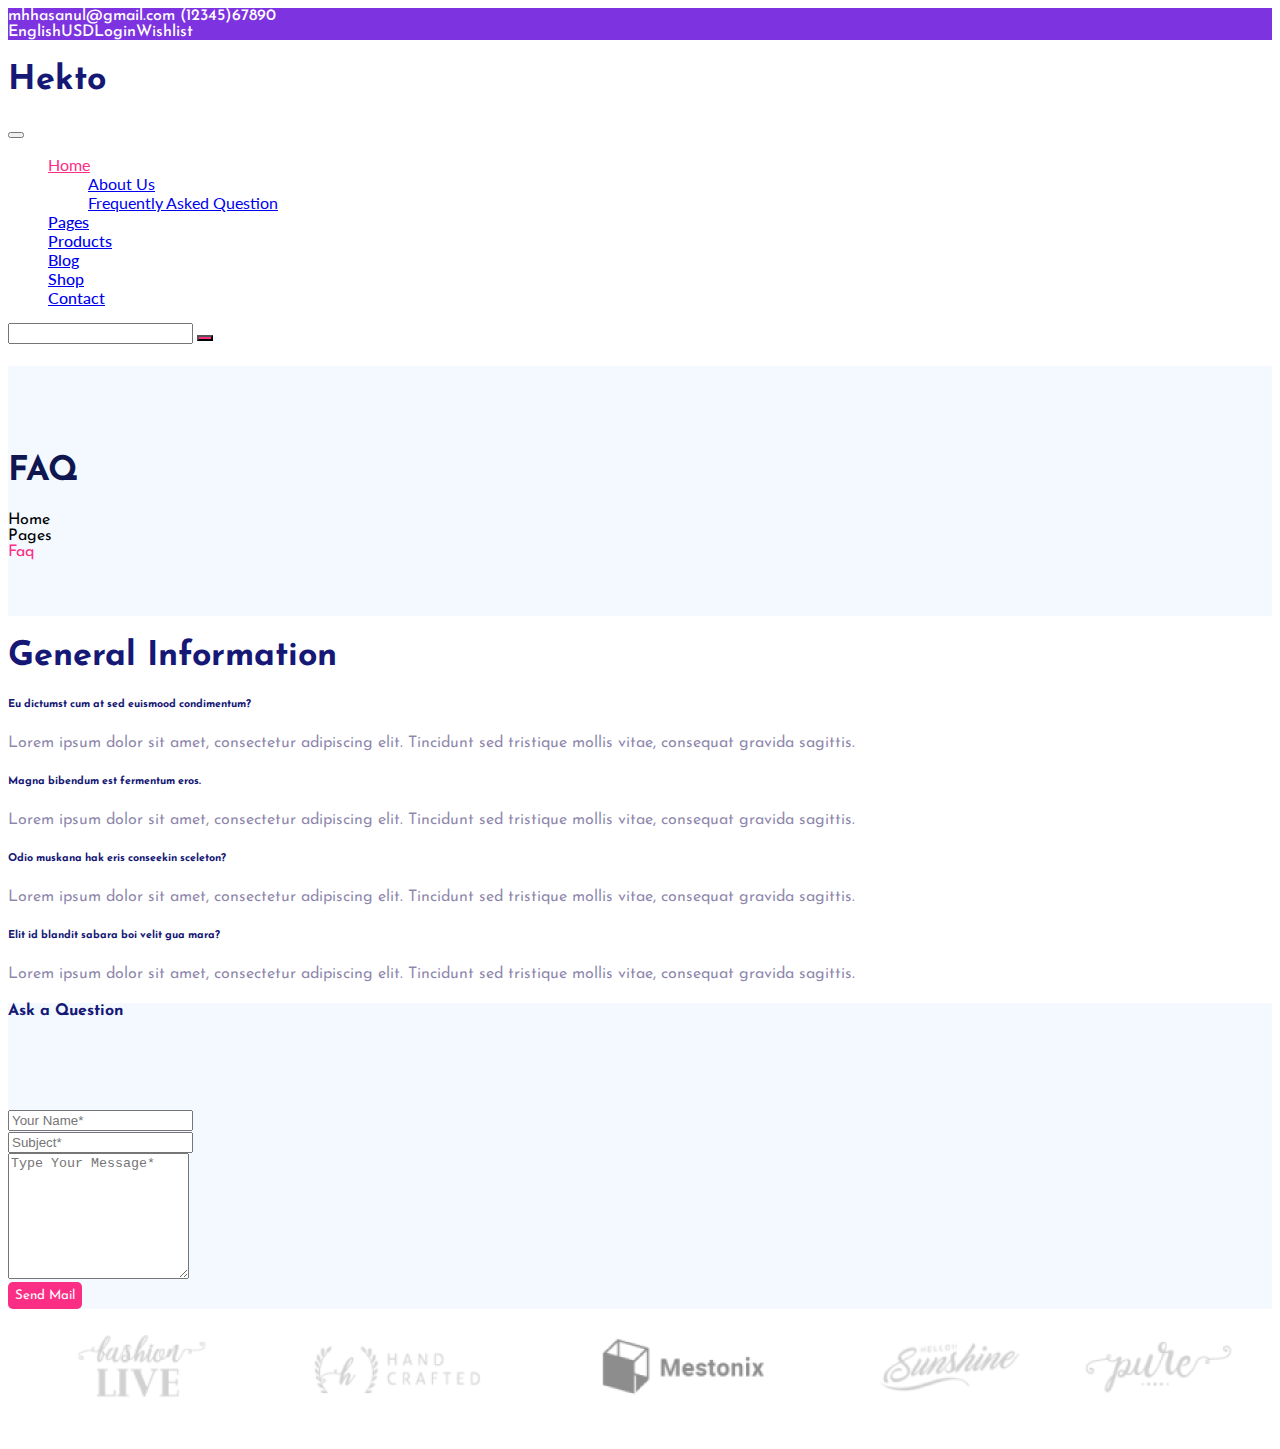
<file: html/faq.html>
<!DOCTYPE html>
<html lang="en">
<head>
    <meta charset="UTF-8">
    <meta http-equiv="X-UA-Compatible" content="IE=edge">
    <meta name="viewport" content="width=device-width, initial-scale=1.0">
    <!-- fonts -->
    <link
     href="https://fonts.googleapis.com/css2?family=Josefin+Sans:ital,wght@0,100;0,200;0,300;0,400;0,500;0,600;0,700;1,100;1,200;1,300;1,400;1,500;1,600&family=Roboto:wght@400;500;700;900&display=swap"
     rel="stylesheet"
    />
    <link href="https://fonts.googleapis.com/css2?family=Lato:wght@700&display=swap" rel="stylesheet">
    <!-- font joseph  -->
    <link href="https://fonts.googleapis.com/css2?family=Josefin+Sans:wght@600&family=Lato:wght@700&display=swap" rel="stylesheet">
    <!-- font lato  -->
    <link href="https://fonts.googleapis.com/css2?family=Lato:wght@700&display=swap" rel="stylesheet">
   
    <!-- bootstrap -->
    <link href="https://cdn.jsdelivr.net/npm/bootstrap@5.1.3/dist/css/bootstrap.min.css" rel="stylesheet" integrity="sha384-1BmE4kWBq78iYhFldvKuhfTAU6auU8tT94WrHftjDbrCEXSU1oBoqyl2QvZ6jIW3" crossorigin="anonymous">
    
    <!-- font awesome -->
    <link rel="stylesheet" href="https://pro.fontawesome.com/releases/v5.10.0/css/all.css"
        integrity="sha384-AYmEC3Yw5cVb3ZcuHtOA93w35dYTsvhLPVnYs9eStHfGJvOvKxVfELGroGkvsg+p" crossorigin="anonymous" />
    
    <!-- custom css  -->
    <link rel="stylesheet" href="./../assets/css/navbar.css"> 
    <link rel="stylesheet" href="./../assets/css/faq.css">
    <title>Hekto</title> 
</head>
<body >
    <nav class="navbar navbar-expand-lg navbar-light" style="background-color: #7E33E0; font-family: 'Josefin Sans', sans-serif;">
        <div class="container">
            <div class="contact" class="px-3">
                <span style="font-size: 1em; color:white;">
                    <i class="far fa-envelope me-1"></i>
                    <strong class="me-5" style="font-weight: 500;">mhhasanul@gmail.com</strong>
                </span>
                <span style="font-size: 1em; color:white;">
                    <i class="fas fa-phone-volume"></i>
                    <strong style="font-weight: 500;">(12345)67890</strong>
                </span>
            </div>
            <div class="heading_bar">
                <div class="country">
                    <li class="nav-item dropdown"></li>
                    <a class="link dropdown-toggle" href="#" id="navbarDarkDropdownMenuLink" role="button"
                        data-bs-toggle="dropdown" aria-expanded="false" style="color: white; text-decoration: none;">
                        English
                    </a>
                    <!-- <ul class="dropdown-menu dropdown-menu-dark" aria-labelledby="navbarDarkDropdownMenuLink"> -->
                        <!-- <li><a class="dropdown-item" href="#">English</a></li>
                        <li><a class="dropdown-item" href="#">Indonesian</a></li> -->
                    <!-- </ul> -->
                    </li>
                </div>
                <div class="currency ms-4">
                    <li class="nav-item dropdown"></li>
                    <a class="link dropdown-toggle" href="#" id="navbarDarkDropdownMenuLink" role="button"
                        data-bs-toggle="dropdown" aria-expanded="false" style="color: white; text-decoration: none;">
                        USD
                    </a>
                    <!-- <ul class="dropdown-menu dropdown-menu-dark" aria-labelledby="navbarDarkDropdownMenuLink"> -->
                        <!-- <li><a class="dropdown-item" href="#">USD</a></li>
                        <li><a class="dropdown-item" href="#">IDR</a></li> -->
                    <!-- </ul> -->
                    </li>
                </div>
    
                <a href="./login.html" style="text-decoration:none">
                    <span style="font-size: 1em; color:white;">
                        <strong class="ms-4" style="font-weight: 500;">Login</strong>
                        <i class="far fa-user"></i>
                    </span>
                </a>
                <span style="font-size: 1em; color:white;">
                    <strong class="ms-4"style="font-weight: 500;">Wishlist</strong>
                    <i class="far fa-heart"></i>
                </span>
                <span style="font-size: 1em; color:white;">
                    <i class="fas fa-shopping-cart ms-5"></i>
                </span>
            </div>
        </div>
    </nav>
    <!-- <div class="container"> -->
        <nav class="navbar navbar-expand-lg navbar-light ">
            <div class="container justify-content-between my-2">
                <a href="../index.html" style="color: #0D0E43; text-decoration: none; font-family: 'Josefin Sans', sans-serif;">
                    <h1 class="me-5">Hekto</h1>
                </a>
              <button class="navbar-toggler" type="button" data-bs-toggle="collapse" data-bs-target="#navbarSupportedContent" aria-controls="navbarSupportedContent" aria-expanded="false" aria-label="Toggle navigation">
                <span class="navbar-toggler-icon"></span>
              </button>
              <div class="collapse navbar-collapse" id="navbarSupportedContent">
                <ul class="navbar-nav me-auto mb-2 mb-lg-0" style="font-family: 'Lato', sans-serif;">
                    <li class="nav-item dropdown">
                        <a class="nav-link dropdown-toggle fw-bold" href="#" id="navbarDropdown" role="button" data-bs-toggle="dropdown" aria-expanded="false" style="color:#FB2E86">
                          Home
                        </a>
                        <ul class="dropdown-menu" aria-labelledby="navbarDropdown">
                            <li><a class="dropdown-item" href="./about.html">About Us</a></li>
							<li><a class="dropdown-item" href="#">Frequently Asked Question</a></li>
                        </ul>
                      </li>
                  <li class="nav-item">
                    <a class="nav-link active" aria-current="page" href="#" style="font-weight: 500;">Pages</a>
                  </li>
                  <li class="nav-item">
                    <a class="nav-link active" aria-current="page" href="#" style="font-weight: 500;">Products</a>
                  </li>
                  <li class="nav-item">
                    <a class="nav-link active" aria-current="page" href="#" style="font-weight: 500;">Blog</a>
                  </li>
                  <li class="nav-item">
                    <a class="nav-link active " aria-current="page" href="#" style="font-weight: 500;">Shop</a>
                  </li>
                  <li class="nav-item me-5">
                    <a class="nav-link active" aria-current="page" href="#" style="font-weight: 500;">Contact</a>
                  </li>
                </ul>
                <form class="d-flex">
                  <input class="form-control me-0" type="search" aria-label="Search">
                  <button class="btn" type="submit" style="background-color: #FB2E86; color: white;"><i class="fas fa-search"></i></button>
                </form>
              </div>
            </div>
          </nav>

          <div class="kotak1" style="font-family: 'Josefin Sans', sans-serif;">
            <div class="container" id="container-about">
                <h1 style="color: #101750;">FAQ</h1>
                <div class="faq d-flex">
                    <li class="me-3">Home</li>
                    <li class="me-3">Pages</li>
                    <li class="me-3" style="color: #FB2E86;">Faq</li>
                </div>
            </div>
        </div>

        <div class="container">
            <div class="row my-5 p-5">
                <div class="col-6 py-2 px-5" style="font-family: 'Josefin Sans', sans-serif;">
                    <h1 class="mb-5">General Information</h1>
                    <div class="content mb-5">
                        <h6>Eu dictumst cum at sed euismood condimentum?</h6>
                        <p>Lorem ipsum dolor sit amet, consectetur adipiscing elit. Tincidunt sed tristique mollis vitae, consequat gravida sagittis.</p>
                    </div>
                    <div class="content mb-5">
                        <h6>Magna bibendum est fermentum eros.</h6>
                        <p>Lorem ipsum dolor sit amet, consectetur adipiscing elit. Tincidunt sed tristique mollis vitae, consequat gravida sagittis.</p>
                    </div>
                    <div class="content mb-5">
                        <h6>Odio muskana hak eris conseekin sceleton?</h6>
                        <p>Lorem ipsum dolor sit amet, consectetur adipiscing elit. Tincidunt sed tristique mollis vitae, consequat gravida sagittis.</p>
                    </div>
                    <div class="content mb-5">
                        <h6>Elit id blandit sabara boi velit gua mara?</h6>
                        <p>Lorem ipsum dolor sit amet, consectetur adipiscing elit. Tincidunt sed tristique mollis vitae, consequat gravida sagittis.</p>
                    </div>
                </div>
                <div class="col-6 p-5" style="background-color: #F3F9FF;">
                    <h4 class="fw-bold" style="margin-bottom: 90px; color: #151875; font-family: 'Josefin Sans', sans-serif;">Ask a Question</h4>
                    <div class="mb-4" style="font-family: 'Lato', sans-serif;">
                        <input type="email" class="form-control" id="exampleFormControlInput1" placeholder="Your Name*">
                    </div>
                    <div class="mb-4" style="font-family: 'Lato', sans-serif;">
                        <input type="text" class="form-control" id="exampleFormControlInput1" placeholder="Subject*">
                    </div>
                    <div class="" style="font-family: 'Lato', sans-serif;"> 
                        <textarea class="form-control" id="exampleFormControlTextarea1" placeholder="Type Your Message*"
                            rows="8"></textarea>
                    </div>
                    <a href="#">
                        <button class="px-4 button-submit mt-5" style="border-radius: 5px; font-family: 'Josefin Sans', sans-serif;">Send Mail</button>
                    </a>
                </div>
            </div>
            <div class="container">
                <center><img src="./../assets/footer.png" alt=""></center>
            </div>
        </div>
    <!-- </div> -->
    <!-- Bundle Bootstrap -->
    <script src="https://cdn.jsdelivr.net/npm/bootstrap@5.1.3/dist/js/bootstrap.bundle.min.js"
        integrity="sha384-ka7Sk0Gln4gmtz2MlQnikT1wXgYsOg+OMhuP+IlRH9sENBO0LRn5q+8nbTov4+1p"
        crossorigin="anonymous"></script>
</body>
</html>
</file>
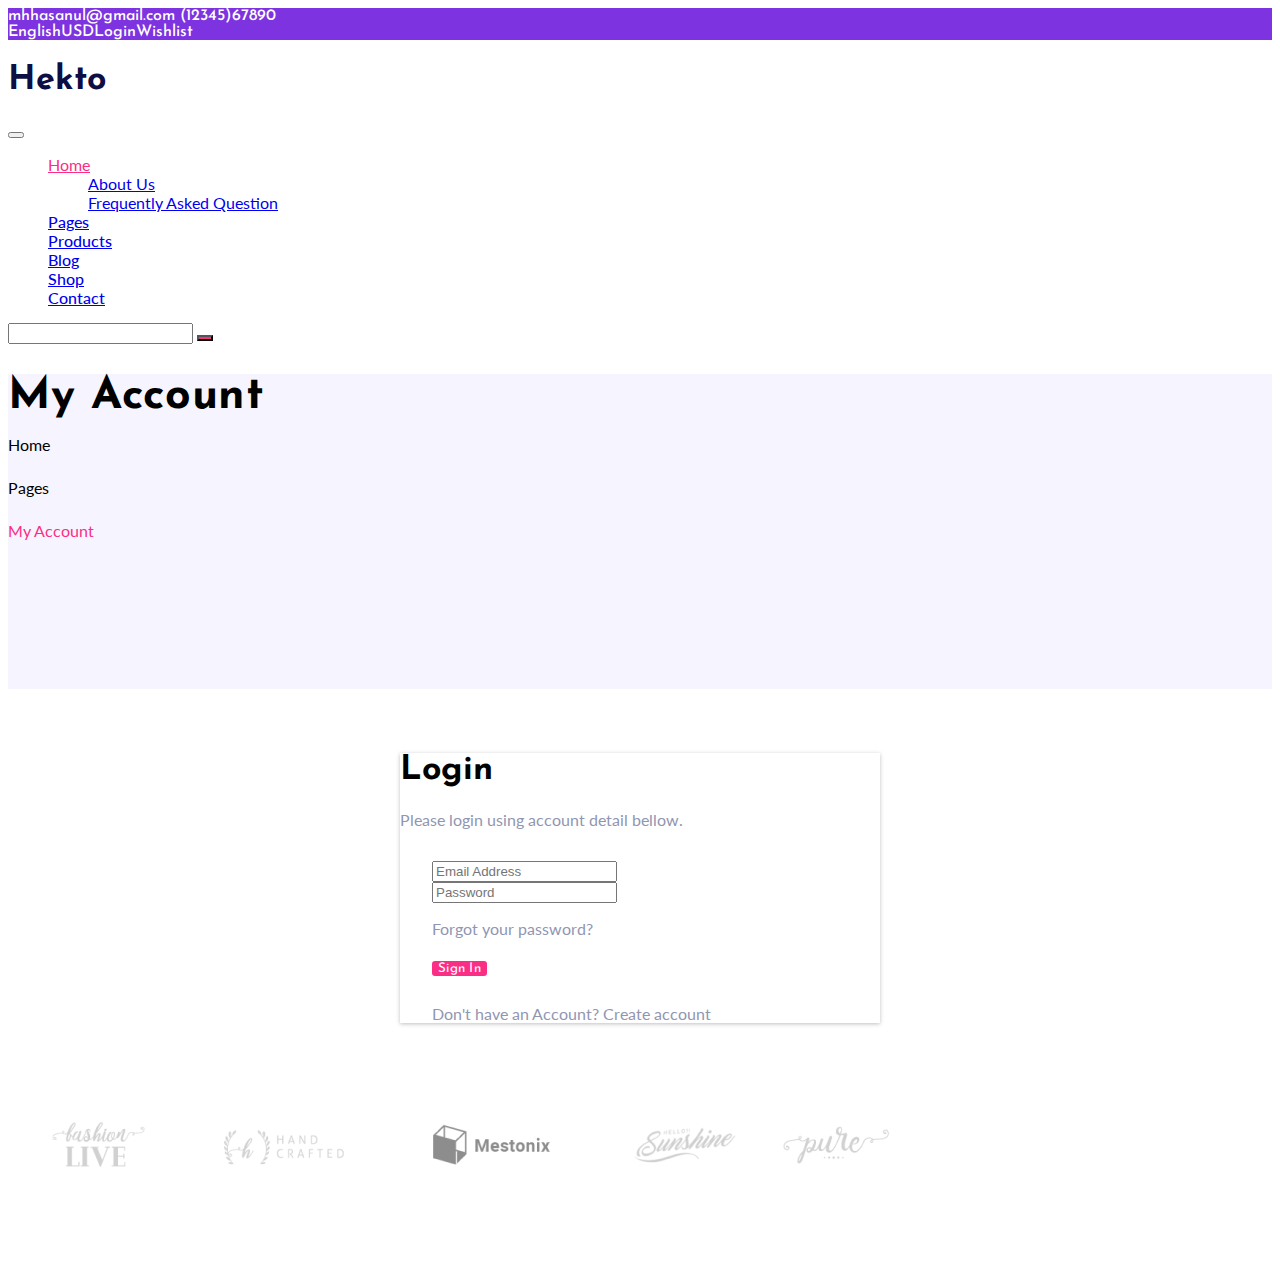
<file: html/login.html>
<!DOCTYPE html>
<html lang="en">
  <head>
    <meta charset="UTF-8" />
    <meta http-equiv="X-UA-Compatible" content="IE=edge" />
    <meta name="viewport" content="width=device-width, initial-scale=1.0" />
    <link rel="preconnect" href="https://fonts.googleapis.com" />
    <link rel="preconnect" href="https://fonts.gstatic.com" crossorigin />
    
    <!-- FONTS -->
    <!-- font joseph  -->
    <link
      href="https://fonts.googleapis.com/css2?family=Josefin+Sans:ital,wght@0,100;0,200;0,300;0,400;0,500;0,600;0,700;1,100;1,200;1,300;1,400;1,500;1,600&family=Roboto:wght@400;500;700;900&display=swap"
      rel="stylesheet"
    />
    <!-- font lato  -->
    <link href="https://fonts.googleapis.com/css2?family=Lato:wght@700&display=swap" rel="stylesheet">
    
    <!-- bootstrap -->
    <link href="https://cdn.jsdelivr.net/npm/bootstrap@5.1.3/dist/css/bootstrap.min.css" rel="stylesheet" integrity="sha384-1BmE4kWBq78iYhFldvKuhfTAU6auU8tT94WrHftjDbrCEXSU1oBoqyl2QvZ6jIW3" crossorigin="anonymous">
    
    <!-- font awesome -->
    <link rel="stylesheet" href="https://pro.fontawesome.com/releases/v5.10.0/css/all.css"
        integrity="sha384-AYmEC3Yw5cVb3ZcuHtOA93w35dYTsvhLPVnYs9eStHfGJvOvKxVfELGroGkvsg+p" crossorigin="anonymous" />
    
    <!-- custom css  -->
    <link rel="stylesheet" href="./../assets/css/navbar.css"> 
    <link rel="stylesheet" href="./../assets/css/index.css"> 
    <link rel="stylesheet" href="./../assets/css/login.css"> 

    <!-- custom js -->
    <script src="../js/index.js"></script>

    <title>Hekto</title>
  </head>
  <body>
    <!-- NAVBAR -->
    <header>
		<!-- purple nav -->
		<nav class="navbar navbar-expand-lg navbar-light" style="background-color: #7E33E0; font-family: 'Josefin Sans', sans-serif;">
			<div class="container">
				<div class="contact" class="px-3">
					<span style="font-size: 1em; color:white;">
						<i class="far fa-envelope me-1"></i>
						<strong class="me-5" style="font-weight: 500;">mhhasanul@gmail.com</strong>
					</span>
					<span style="font-size: 1em; color:white;">
						<i class="fas fa-phone-volume"></i>
						<strong style="font-weight: 500;">(12345)67890</strong>
					</span>
				</div>
				<div class="heading_bar">
					<div class="country">
						<li class="nav-item dropdown"></li>
						<a class="link dropdown-toggle" href="#" id="navbarDarkDropdownMenuLink" role="button"
							data-bs-toggle="dropdown" aria-expanded="false" style="color: white; text-decoration: none;">
							English
						</a>
						<!-- <ul class="dropdown-menu dropdown-menu-dark" aria-labelledby="navbarDarkDropdownMenuLink"> -->
							<!-- <li><a class="dropdown-item" href="#">English</a></li>
							<li><a class="dropdown-item" href="#">Indonesian</a></li> -->
						<!-- </ul> -->
						</li>
					</div>
					<div class="currency ms-4">
						<li class="nav-item dropdown"></li>
						<a class="link dropdown-toggle" href="#" id="navbarDarkDropdownMenuLink" role="button"
							data-bs-toggle="dropdown" aria-expanded="false" style="color: white; text-decoration: none;">
							USD
						</a>
						<!-- <ul class="dropdown-menu dropdown-menu-dark" aria-labelledby="navbarDarkDropdownMenuLink"> -->
							<!-- <li><a class="dropdown-item" href="#">USD</a></li>
							<li><a class="dropdown-item" href="#">IDR</a></li> -->
						<!-- </ul> -->
						</li>
					</div>
		
					<span style="font-size: 1em; color:white;">
                        <a href="#" style="color: white; text-decoration: none;">
                            <strong class="ms-4"style="font-weight: 500;">Login</strong>
                            <i class="far fa-user"></i>
                        </a>
					</span>
					<span style="font-size: 1em; color:white;">
                        <a href="#" style="color: white; text-decoration: none;">
                            <strong class="ms-4"style="font-weight: 500;">Wishlist</strong>
						    <i class="far fa-heart"></i>
                        </a>
					</span>
					<span style="font-size: 1em; color:white;">
                        <a href="#" style="color: white; text-decoration: none;">
                            <i class="fas fa-shopping-cart ms-5"></i>
                        </a>
					</span>
				</div>
			</div>
		</nav>
		<!-- white nav -->
		<nav class="navbar navbar-expand-lg navbar-light ">
			<div class="container justify-content-between my-2">
                <a href="../index.html" style="color: #0D0E43; text-decoration: none; font-family: 'Josefin Sans', sans-serif;">
                    <h1 class="me-5">Hekto</h1>
                </a>
				<button class="navbar-toggler" type="button" data-bs-toggle="collapse" data-bs-target="#navbarSupportedContent" aria-controls="navbarSupportedContent" aria-expanded="false" aria-label="Toggle navigation">
				<span class="navbar-toggler-icon"></span>
				</button>
				<div class="collapse navbar-collapse" id="navbarSupportedContent">
				<ul class="navbar-nav me-auto mb-2 mb-lg-0" style="font-family: 'Lato', sans-serif;">
					<li class="nav-item dropdown">
						<a class="nav-link dropdown-toggle fw-bold" href="#" id="navbarDropdown" role="button" data-bs-toggle="dropdown" aria-expanded="false" style="color:#FB2E86">
							Home
						</a>
						<ul class="dropdown-menu" aria-labelledby="navbarDropdown">
							<li><a class="dropdown-item" href="./about.html">About Us</a></li>
							<li><a class="dropdown-item" href="./faq.html">Frequently Asked Question</a></li>
						</ul>
						</li>
					<li class="nav-item">
					<a class="nav-link active" aria-current="page" href="#" style="font-weight: 500;">Pages</a>
					</li>
					<li class="nav-item">
					<a class="nav-link active" aria-current="page" href="#" style="font-weight: 500;">Products</a>
					</li>
					<li class="nav-item">
					<a class="nav-link active" aria-current="page" href="#" style="font-weight: 500;">Blog</a>
					</li>
					<li class="nav-item">
					<a class="nav-link active " aria-current="page" href="#" style="font-weight: 500;">Shop</a>
					</li>
					<li class="nav-item me-5">
					<a class="nav-link active" aria-current="page" href="#" style="font-weight: 500;">Contact</a>
					</li>
				</ul>
				<form class="d-flex">
					<input class="form-control me-0" type="search" aria-label="Search">
					<button class="btn" type="submit" style="background-color: #FB2E86; color: white;"><i class="fas fa-search"></i></button>
				</form>
				</div>
			</div>
		</nav>
	</header>
     <!-- MAIN CONTENT -->
	<main>
        <!-- ACCOUNT -->
        <section class="my-account">
            <div class="container-fluid" style="height: 35vh; background: #F6F5FF; margin-bottom: 4rem;">
                <div class="container d-flex justify-content-start align-items-center position-relative" style="height: 100%;">
                    <div class="col-6 d-flex flex-column ">
                        <h1 style="font-family: 'Josefin Sans', sans-serif; font-weight: bold; font-size: 2.8rem; letter-spacing: 0.015em; margin-bottom: 1rem;">
                            My Account
                        </h1>
                        <div class="row">
                            <div class="col-1">
                                <p style="font-family: 'Lato', sans-serif; color: #000000; margin-bottom: 1.5rem;">
                                    Home</span>
                                </p>
                            </div>
                            <div class="col-1">
                                <p style="font-family: 'Lato', sans-serif; color: #000000; margin-bottom: 1.5rem;">
                                    Pages
                                </p>
                            </div>
                            <div class="col-3">
                                <p style="font-family: 'Lato', sans-serif; color: #FB2E86; margin-bottom: 1.5rem;">
                                    My Account
                                </p>
                            </div>
                        </div>
                        
                    </div>
                </div>
            </div>
        </section>

        <!-- FORM -->
        <section class="login-form pt-5">
			<div class="login-card py-3" style="margin-bottom: 5rem;">
				<h1 style="font-family: 'Josefin Sans', sans-serif" class="text-center">Login</h1>
				<p style="font-family: 'Lato', sans-serif; color: #9096B2; margin-bottom: 2rem;" class="text-center">Please login using account detail bellow.</p>
				<!-- login form -->
				<div class="form-container">
					<form 
						name="form"
						action=""
						method="post"
                        onsubmit="return formValidation()"
						class="d-flex flex-column">
						<div>
							<input
								type="email"
								class="form-control mb-4"
								id="email"
								placeholder="Email Address"
								name="email"
							/>
						</div>
						<div>
							<input
								type="password"
								class="form-control mb-3"
								id="password"
								placeholder="Password"
								name="password"
							/>
						</div>
						<div >
							<p style="font-family: 'Lato', sans-serif; color: #9096B2; margin-bottom: 1.25rem;" >Forgot your password?</p>
						</div>
						<button type="submit" class="btn-block btn-pink py-2" >
							Sign In
						</button>
						<div >
							<p style="font-family: 'Lato', sans-serif; color: #9096B2; margin-top: 1.75rem;" class="text-center">Don't have an Account? Create account</p>
						</div>
					</form>
				</div>
			</div>

            <!-- partnership -->
            <div class="d-flex justify-content-center" style="margin-bottom: 5rem;">
                <img src="./../assets/partnership.png" alt="partnership" class="img-fluid">
            </div>
        </section>
	</main>
   
    <!-- Bundle Bootstrap -->
    <script src="https://cdn.jsdelivr.net/npm/bootstrap@5.1.3/dist/js/bootstrap.bundle.min.js"
        integrity="sha384-ka7Sk0Gln4gmtz2MlQnikT1wXgYsOg+OMhuP+IlRH9sENBO0LRn5q+8nbTov4+1p"
        crossorigin="anonymous">
    </script>
  </body>
</html>
</file>
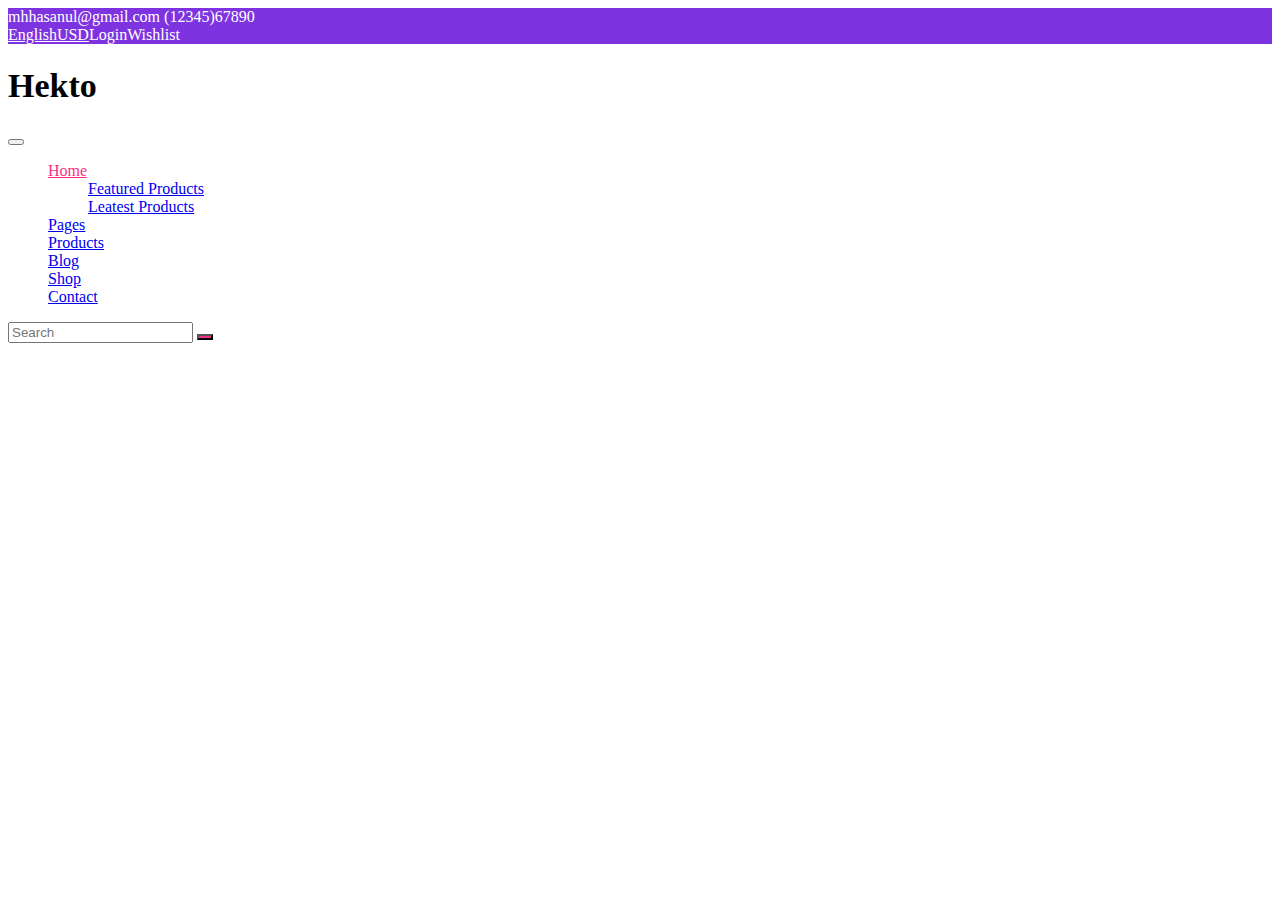
<file: html/navbar.html>
<!DOCTYPE html>
<html lang="en">
<head>
    <meta charset="UTF-8">
    <meta http-equiv="X-UA-Compatible" content="IE=edge">
    <meta name="viewport" content="width=device-width, initial-scale=1.0">
    
	<!-- bootstrap -->
    <link href="https://cdn.jsdelivr.net/npm/bootstrap@5.1.3/dist/css/bootstrap.min.css" rel="stylesheet" integrity="sha384-1BmE4kWBq78iYhFldvKuhfTAU6auU8tT94WrHftjDbrCEXSU1oBoqyl2QvZ6jIW3" crossorigin="anonymous">
    
	<!-- font awesome -->
    <link rel="stylesheet" href="https://pro.fontawesome.com/releases/v5.10.0/css/all.css"
    integrity="sha384-AYmEC3Yw5cVb3ZcuHtOA93w35dYTsvhLPVnYs9eStHfGJvOvKxVfELGroGkvsg+p" crossorigin="anonymous" />
    <link rel="stylesheet" href="./../assets/css/navbar.css">
    <title>Document</title>
</head>
<body >
	<header>
		<!-- purple nav -->
		<nav class="navbar navbar-expand-lg navbar-light" style="background-color: #7E33E0;">
			<div class="container">
				<div class="contact" class="px-3">
					<span style="font-size: 1em; color:white;">
						<i class="far fa-envelope me-1"></i>
						<strong class="me-5" style="font-weight: 500;">mhhasanul@gmail.com</strong>
					</span>
					<span style="font-size: 1em; color:white;">
						<i class="fas fa-phone-volume"></i>
						<strong style="font-weight: 500;">(12345)67890</strong>
					</span>
				</div>
				<div class="heading_bar">
					<div class="country">
						<li class="nav-item dropdown"></li>
						<a class="link dropdown-toggle" href="#" id="navbarDarkDropdownMenuLink" role="button"
							data-bs-toggle="dropdown" aria-expanded="false">
							English
						</a>
						<!-- <ul class="dropdown-menu dropdown-menu-dark" aria-labelledby="navbarDarkDropdownMenuLink"> -->
							<!-- <li><a class="dropdown-item" href="#">English</a></li>
							<li><a class="dropdown-item" href="#">Indonesian</a></li> -->
						<!-- </ul> -->
						</li>
					</div>
					<div class="currency ms-4">
						<li class="nav-item dropdown"></li>
						<a class="link dropdown-toggle" href="#" id="navbarDarkDropdownMenuLink" role="button"
							data-bs-toggle="dropdown" aria-expanded="false">
							USD
						</a>
						<!-- <ul class="dropdown-menu dropdown-menu-dark" aria-labelledby="navbarDarkDropdownMenuLink"> -->
							<!-- <li><a class="dropdown-item" href="#">USD</a></li>
							<li><a class="dropdown-item" href="#">IDR</a></li> -->
						<!-- </ul> -->
						</li>
					</div>
		
					<span style="font-size: 1em; color:white;">
						<strong class="ms-4"style="font-weight: 500;">Login</strong>
						<i class="far fa-user"></i>
					</span>
					<span style="font-size: 1em; color:white;">
						<strong class="ms-4"style="font-weight: 500;">Wishlist</strong>
						<i class="far fa-heart"></i>
					</span>
					<span style="font-size: 1em; color:white;">
						<i class="fas fa-shopping-cart ms-5"></i>
					</span>
				</div>
			</div>
		</nav>
		<!-- white nav -->
		<nav class="navbar navbar-expand-lg navbar-light ">
			<div class="container justify-content-between my-2">
				<h1 class="me-5" href="#">Hekto</h1>
				<button class="navbar-toggler" type="button" data-bs-toggle="collapse" data-bs-target="#navbarSupportedContent" aria-controls="navbarSupportedContent" aria-expanded="false" aria-label="Toggle navigation">
				<span class="navbar-toggler-icon"></span>
				</button>
				<div class="collapse navbar-collapse" id="navbarSupportedContent">
				<ul class="navbar-nav me-auto mb-2 mb-lg-0">
					<li class="nav-item dropdown">
						<a class="nav-link dropdown-toggle fw-bold" href="#" id="navbarDropdown" role="button" data-bs-toggle="dropdown" aria-expanded="false" style="color:#FB2E86">
							Home
						</a>
						<ul class="dropdown-menu" aria-labelledby="navbarDropdown">
							<li><a class="dropdown-item" href="#">Featured Products</a></li>
							<li><a class="dropdown-item" href="#">Leatest Products</a></li>
						</ul>
						</li>
					<li class="nav-item">
					<a class="nav-link active" aria-current="page" href="#" style="font-weight: 500;">Pages</a>
					</li>
					<li class="nav-item">
					<a class="nav-link active" aria-current="page" href="#" style="font-weight: 500;">Products</a>
					</li>
					<li class="nav-item">
					<a class="nav-link active" aria-current="page" href="#" style="font-weight: 500;">Blog</a>
					</li>
					<li class="nav-item">
					<a class="nav-link active " aria-current="page" href="#" style="font-weight: 500;">Shop</a>
					</li>
					<li class="nav-item me-5">
					<a class="nav-link active" aria-current="page" href="#" style="font-weight: 500;">Contact</a>
					</li>
				</ul>
				<form class="d-flex">
					<input class="form-control me-0" type="search" placeholder="Search" aria-label="Search">
					<button class="btn" type="submit" style="background-color: #FB2E86; color: white;"><i class="fas fa-search"></i></button>
				</form>
				</div>
			</div>
		</nav>
	</header>
	<main>

	</main>
    <!-- Bundle Bootstrap -->
    <script src="https://cdn.jsdelivr.net/npm/bootstrap@5.1.3/dist/js/bootstrap.bundle.min.js"
        integrity="sha384-ka7Sk0Gln4gmtz2MlQnikT1wXgYsOg+OMhuP+IlRH9sENBO0LRn5q+8nbTov4+1p"
        crossorigin="anonymous"></script>
</body>
</html>
</file>
<file: assets/css/navbar.css>
#navbarDarkDropdownMenuLink{
    color: white;
    font-weight: 500;
}

#navbarDarkDropdownMenuLink :hover{
    color: thistle;
}
li{
    list-style: none;
}

.container{
    justify-content: space-between;
}

.heading_bar{
    display: flex;
}


h1{
    font-weight: bold;
    font-size: 34px;
}
</file>
<file: assets/css/about.css>
#navbarDarkDropdownMenuLink{
    color: white;
    font-weight: 500;
}

#navbarDarkDropdownMenuLink :hover{
    color: thistle;
}
li{
    list-style: none;
}

.container{
    justify-content: space-between;
}

.heading_bar{
    display: flex;
}


h1{
    font-weight: bold;
    font-size: 34px;
    color: #151875;
}

.kotak1{
    position: relative;
    width: 100%;
    height: 250px;
    background-color: #F3F9FF;
}

#container-about{
    position: relative;
    vertical-align: middle;
    top:35% ;
}
h5{
    color: #151875;
}

 p{
    color: rgb(26, 11, 91,0.5)
}

.card:hover {
    transform: scale(1.05);
    box-shadow: 0 10px 20px rgba(0, 0, 0, 0.12), 0 4px 8px rgba(0, 0, 0, 0.06);
  }
  
  .card {
    border-radius: 4px;
    background: #fff;
    box-shadow: 0 6px 10px rgba(0, 0, 0, 0.08), 0 0 6px rgba(0, 0, 0, 0.05);
    transition: 0.3s transform cubic-bezier(0.155, 1.105, 0.295, 1.12),
      0.3s box-shadow,
      0.3s -webkit-transform cubic-bezier(0.155, 1.105, 0.295, 1.12);
    cursor: pointer;
  }

  .button-about:hover{
    background-color: #9F63B5;
  }

  .button-about{
    padding:5px; 
    background-color: #FB2E86; 
    color: white; 
    border-radius: 3px; 
    border-color: transparent;
  }

  .aboutUs li{
      font-weight: 500;
  }

  .aboutUs li:hover{
    color: #FB2E86;
    cursor:pointer;
  }
</file>
<file: assets/css/faq.css>
#navbarDarkDropdownMenuLink{
    color: white;
    font-weight: 500;
}

#navbarDarkDropdownMenuLink :hover{
    color: thistle;
}
li{
    list-style: none;
}

.container{
    justify-content: space-between;
}

.heading_bar{
    display: flex;
}


h1{
    font-weight: bold;
    font-size: 34px;
    color: #151875;
}

h6{
    color:#151875 ;
}

.kotak1{
    position: relative;
    width: 100%;
    height: 250px;
    background-color: #F3F9FF;
}

#container-about{
    position: relative;
    vertical-align: middle;
    top:35% ;
}

.button-submit:hover{
    background-color: #9F63B5;
  }

  .button-submit{
    padding:5px; 
    background-color: #FB2E86; 
    color: white; 
    border-radius: 3px; 
    border-color: transparent;
  }

  .content p{
      color:  rgb(26, 11, 91,0.5);
  }
</file>
<file: assets/css/login.css>
.login-card {
  width: 30rem;
  margin: auto;
  box-shadow: 0px 1px 4px 0px rgba(0, 0, 0, 0.25);
  -webkit-box-shadow: 0px 1px 4px 0px rgba(0, 0, 0, 0.25);
  -moz-box-shadow: 0px 1px 4px 0px rgba(0, 0, 0, 0.25);
}
.form-container {
  padding: 0 2rem;
}
</file>
<file: assets/css/index.css>
.swiper {
  width: 600px;
  height: 300px;
}
.btn-pink {
  border: none;
  font-family: "Josefin Sans";
  font-weight: semibold;
  letter-spacing: 0.02em;
  background: #fb2e86;
  color: white;
  transition: all 0.2s ease-in-out;
  border-radius: 3px;
}
.btn-pink:hover {
  background: #e62a7b;
}
.card-product {
  width: 19rem;
  box-shadow: 0px 4px 4px 0px rgba(0, 0, 0, 0.25);
  -webkit-box-shadow: 0px 4px 4px 0px rgba(0, 0, 0, 0.25);
  -moz-box-shadow: 0px 4px 4px 0px rgba(0, 0, 0, 0.25);
  overflow: hidden;
  position: relative;
}
.card-product:hover {
  cursor: pointer;
}
.card-product:hover .card-details {
  background: #2f1ac4;
}
.card-product img {
  transition: all 0.3s ease-in-out;
}
.card-product:hover img {
  transform: scale(0.7, 0.7);
}
.card-product:hover h3,
.card-product:hover h4 {
  color: white;
}
.card-image {
  background: #f6f7fb;
  display: flex;
  justify-content: center;
  padding: 2rem 0;
  width: 100%;
  height: 15rem;
  overflow: hidden;
  /* position: relative; */
}
.card-product:hover .card-image {
  background: #f7f7f7;
}
.card-details {
  text-align: center;
  padding: 1rem 0;
  transition: all 0.2s ease-in-out;
}
.color-list {
  display: flex;
  justify-content: center;
  margin-bottom: 0.7rem;
}
.color-list .color {
  height: 0.3rem;
  width: 1.4rem;
  margin-right: 0.3rem;
  border-radius: 12px;
}
.color1 {
  background: #05e6b7;
}
.color2 {
  background: #f701a8;
}
.color3 {
  background: #ffeac1;
}
.color4 {
  background: #fb2e86;
}
.color5 {
  background: #febad7;
}
.card-details h3 {
  color: #151875;
  font-size: 1.2rem;
  margin-bottom: 0.7rem;
}
.card-details h4 {
  color: #151875;
  font-size: 1rem;
  margin-bottom: 0.7rem;
}
.card-actions {
  position: absolute;
  top: -10%;
  left: 3%;
  transition: all 0.2s ease-in-out;
}
.card-product:hover .card-actions {
  top: 5%;
}
.card-actions i {
  font-size: 1.2rem;
  margin-right: 1rem;

  padding: 0.5rem;
  color: #1590fc;
  border-radius: 100%;
}
.card-actions i:hover {
  background: #eeeffb;
  color: #2f1ac4;
}
.btn-green {
  position: absolute;
  left: -50%;
  bottom: 42%;
  border: none;
  padding: 0.2rem 0.5rem;
  font-family: "Josefin Sans", sans-serif;
  background: #08d15f;
  color: white;
  transition: all 0.1s ease-in-out;
}
.btn-green:hover {
  background: #0baf52;
}
.card-product:hover .btn-green {
  left: 33%;
}
.products {
  padding: 7rem 0;
}
.product-links {
  display: flex;
  justify-content: center;
  margin-bottom: 4rem;
}
.product-links a {
  font-size: 1.2rem;
  color: #1a0b5b;
  text-decoration: none;
  margin-right: 1rem;
  font-family: "Lato", sans-serif;
  font-weight: lighter;
}
.product-links-active {
  text-decoration: underline;
  color: #fb2e86;
}
.card-late-product {
  width: 25rem;
  position: relative;
  overflow: hidden;
}
.card-late-actions {
  position: absolute;
  top: 50%;
  left: -8%;
  display: flex;
  flex-direction: column;
  transition: all 0.2s ease-in-out;
}
.card-late-product:hover .card-late-actions {
  left: 2%;
}
.card-late-actions i {
  font-size: 1.2rem;
  margin-bottom: 0.5rem;

  padding: 0.5rem;
  color: #2f1ac4;
  border-radius: 100%;
}
.card-late-actions i:hover {
  background: #eeeffb;
}
.card-late-image {
  background: #f7f7f7;
  display: flex;
  justify-content: center;
  height: 20rem;
  padding: 3rem;
}
.card-late-image:hover {
  background: white;
}
.card-late-details {
  display: flex;
  justify-content: space-between;
  margin-top: 1rem;
  color: #151875;
}
.discount {
  font-size: 1rem;
  text-decoration: line-through;
  color: red;
}
</file>
